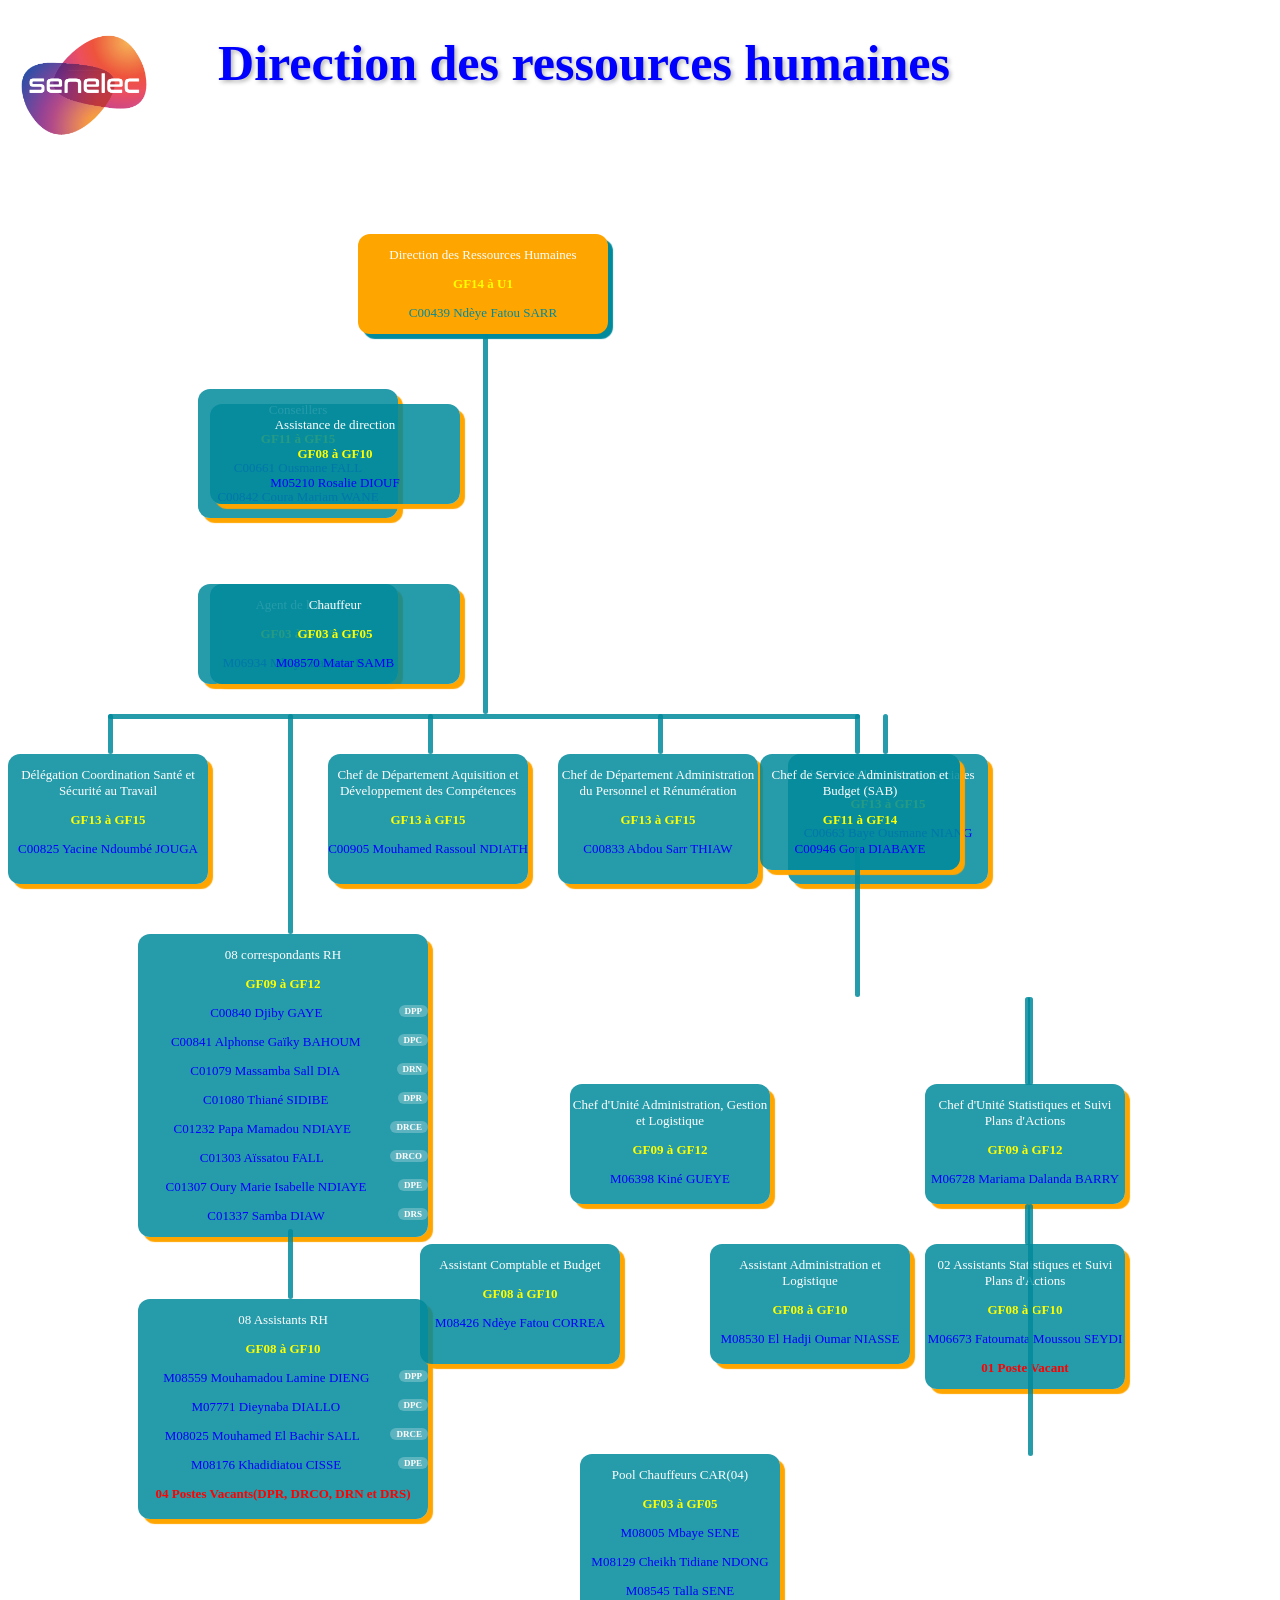
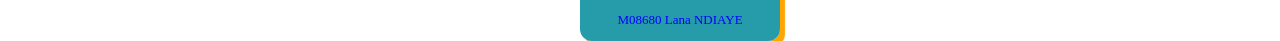
<file: index.html>
<!DOCTYPE html>
<html lang="fr-FR">
	<head>
		<meta charset="utf-8">
		<meta name="viewport" content="width=device-width, initial-scale=1.0">
		<title>Direction des ressources humaines</title>
		<link rel="stylesheet" href="Direction_Des_Ressources_Humaines.css">
	</head>
	<body>
		<h1>Direction des ressources humaines</h1>
		<div id="div1">
			<p>Direction des Ressources Humaines</p>
			<p class="p1">GF14 à U1</p>
			<p id="p1">C00439 Ndèye Fatou SARR</p>
		</div>
		<div class="div2">
			<p>Conseillers</p>
			<p class="p1">GF11 à GF15</p>
			<p class="p2">C00661 Ousmane FALL</p>
			<p class="p2">C00842 Coura Mariam WANE</p>
		</div>
		<div class="div3">
			<p>Assistance de direction</p>
			<p class="p1">GF08 à GF10</p>
			<p class="p2">M05210 Rosalie DIOUF</p>
		</div>
		<div class="div4">
			<p>Agent de liaison</p>
			<p class="p1">GF03 à GF05</p>
			<p class="p2">M06934 Mbaye Babacar BA</p>
		</div>
		<div class="div5">
			<p>Chauffeur</p>
			<p class="p1">GF03 à GF05</p>
			<p class="p2">M08570 Matar SAMB </p>
		</div>
		<a href="Délégation_Coordination_Santé_et_Sécurité_au_Travail.html">
			<div class="div6">
				<p>Délégation Coordination Santé et Sécurité au Travail</p>
				<p class="p1">GF13 à GF15</p>
				<p class="p2">C00825 Yacine Ndoumbé JOUGA</p>
			</div>
		</a>
		<a href="Departement_Aquisition_et_Developpement_des_Competences(DADC).html">
			<div class="div7">
				<p>Chef de Département Aquisition et Développement des Compétences</p>
				<p class="p1">GF13 à GF15</p>
				<p class="p2">C00905 Mouhamed Rassoul NDIATH</p>
			</div>
		</a>
		<a href="Département_Administration_du_Personnel_et_Rénumération(DAPR).html">
			<div class="div8">
				<p>Chef de Département Administration du Personnel et Rénumération</p>
				<p class="p1">GF13 à GF15</p>
				<p class="p2">C00833 Abdou Sarr THIAW</p>
			</div>
		</a>
		<a href="Departement_Affaires_Sociales(DAS).html">
			<div class="div9">
				<p>Chef de Cellule Affaires Sociales</p>
				<p class="p1">GF13 à GF15</p>
				<p class="p2">C00663 Baye Ousmane NIANG</p>
			</div>
		</a>	
		<div class="div10">
			<p>08 correspondants RH</p>
			<p class="p1">GF09 à GF12</p>
			<p class="p2">C00840 Djiby GAYE<span>DPP</span></p>
			<p class="p2">C00841 Alphonse Gaïky BAHOUM<span>DPC</span></p>
			<p class="p2">C01079 Massamba Sall DIA<span>DRN</span></p>
			<p class="p2">C01080 Thiané SIDIBE<span>DPR</span></p>
			<p class="p2">C01232 Papa Mamadou NDIAYE<span>DRCE</span></p>
			<p class="p2">C01303 Aïssatou FALL<span>DRCO</span></p>
			<p class="p2">C01307 Oury Marie Isabelle NDIAYE<span>DPE</span></p>
			<p class="p2">C01337 Samba DIAW<span>DRS</span></p>
		</div>
		<div class="div11">
			<p>Chef de Service Administration et Budget (SAB)</p>
			<p class="p1">GF11 à GF14</p>
			<p class="p2">C00946 Gora DIABAYE</p>
		</div>
		<div class="div12">
			<p>Chef d'Unité Administration, Gestion et Logistique</p>
			<p class="p1">GF09 à GF12</p>
			<p class="p2">M06398 Kiné GUEYE</p>
		</div>
		<div class="div13">
			<p>Chef d'Unité Statistiques et Suivi Plans d'Actions</p>
			<p class="p1">GF09 à GF12</p>
			<p class="p2">M06728 Mariama Dalanda BARRY</p>
		</div>
		<div class="div14">
			<p>08 Assistants RH</p>
			<p class="p1">GF08 à GF10</p>
			<p class="p2">M08559 Mouhamadou Lamine DIENG<span>DPP</span></p>
			<p class="p2">M07771 Dieynaba DIALLO<span>DPC</span></p>
			<p class="p2">M08025 Mouhamed El Bachir SALL<span>DRCE</span></p>
			<p class="p2">M08176 Khadidiatou CISSE<span>DPE</span></p>
			<p class="p3">04 Postes Vacants(DPR, DRCO, DRN et DRS)</p>
		</div>
		<div class="div15">
			<p>Assistant Comptable et Budget</p>
			<p class="p1">GF08 à GF10</p>
			<p class="p2">M08426 Ndèye Fatou CORREA</p>
		</div>		
		<div class="div16">
			<p>Assistant Administration et Logistique</p>
			<p class="p1">GF08 à GF10</p>
			<p class="p2">M08530 El Hadji Oumar NIASSE</p>
		</div>
		<div class="div17">
			<p>02 Assistants Statistiques et Suivi Plans d'Actions</p>
			<p class="p1">GF08 à GF10</p>
			<p class="p2">M06673 Fatoumata Moussou SEYDI</p>
			<p class="p3">01 Poste Vacant</p>
		</div>		
		<div class="div18">
			<p>Pool Chauffeurs CAR(04)</p>
			<p class="p1">GF03 à GF05</p>
			<p class="p2">M08005 Mbaye SENE</p>
			<p class="p2">M08129 Cheikh Tidiane NDONG</p>
			<p class="p2">M08545 Talla SENE</p>
			<p class="p2">M08680 Lana NDIAYE</p>
		</div>
		<div class="ligne-h trait-h1"></div>
		<div class="ligne-h trait-h2"></div>
		<div class="ligne-h trait-h3"></div>
		<div class="ligne-h trait-h4"></div>
		<div class="ligne-h trait-h5"></div>
		<div class="ligne-v stub1"></div>
		<div class="ligne-v stub2"></div>
		<div class="ligne-v stub3"></div>
		<div class="ligne-v stub4"></div>
		<div class="ligne-v stub5"></div>
		<div class="ligne-v stub6"></div>
		<div class="ligne-v stub7"></div>
		<div class="ligne-v stub8"></div>
		<div class="ligne-v stub9"></div>
		<div class="ligne-v stub10"></div>
		<div class="ligne-v stub11"></div>
		<div class="ligne-v stub12"></div>
		<div class="ligne-v stub13"></div>
		<img src="senelec.png">
	</body>
</html>
</file>
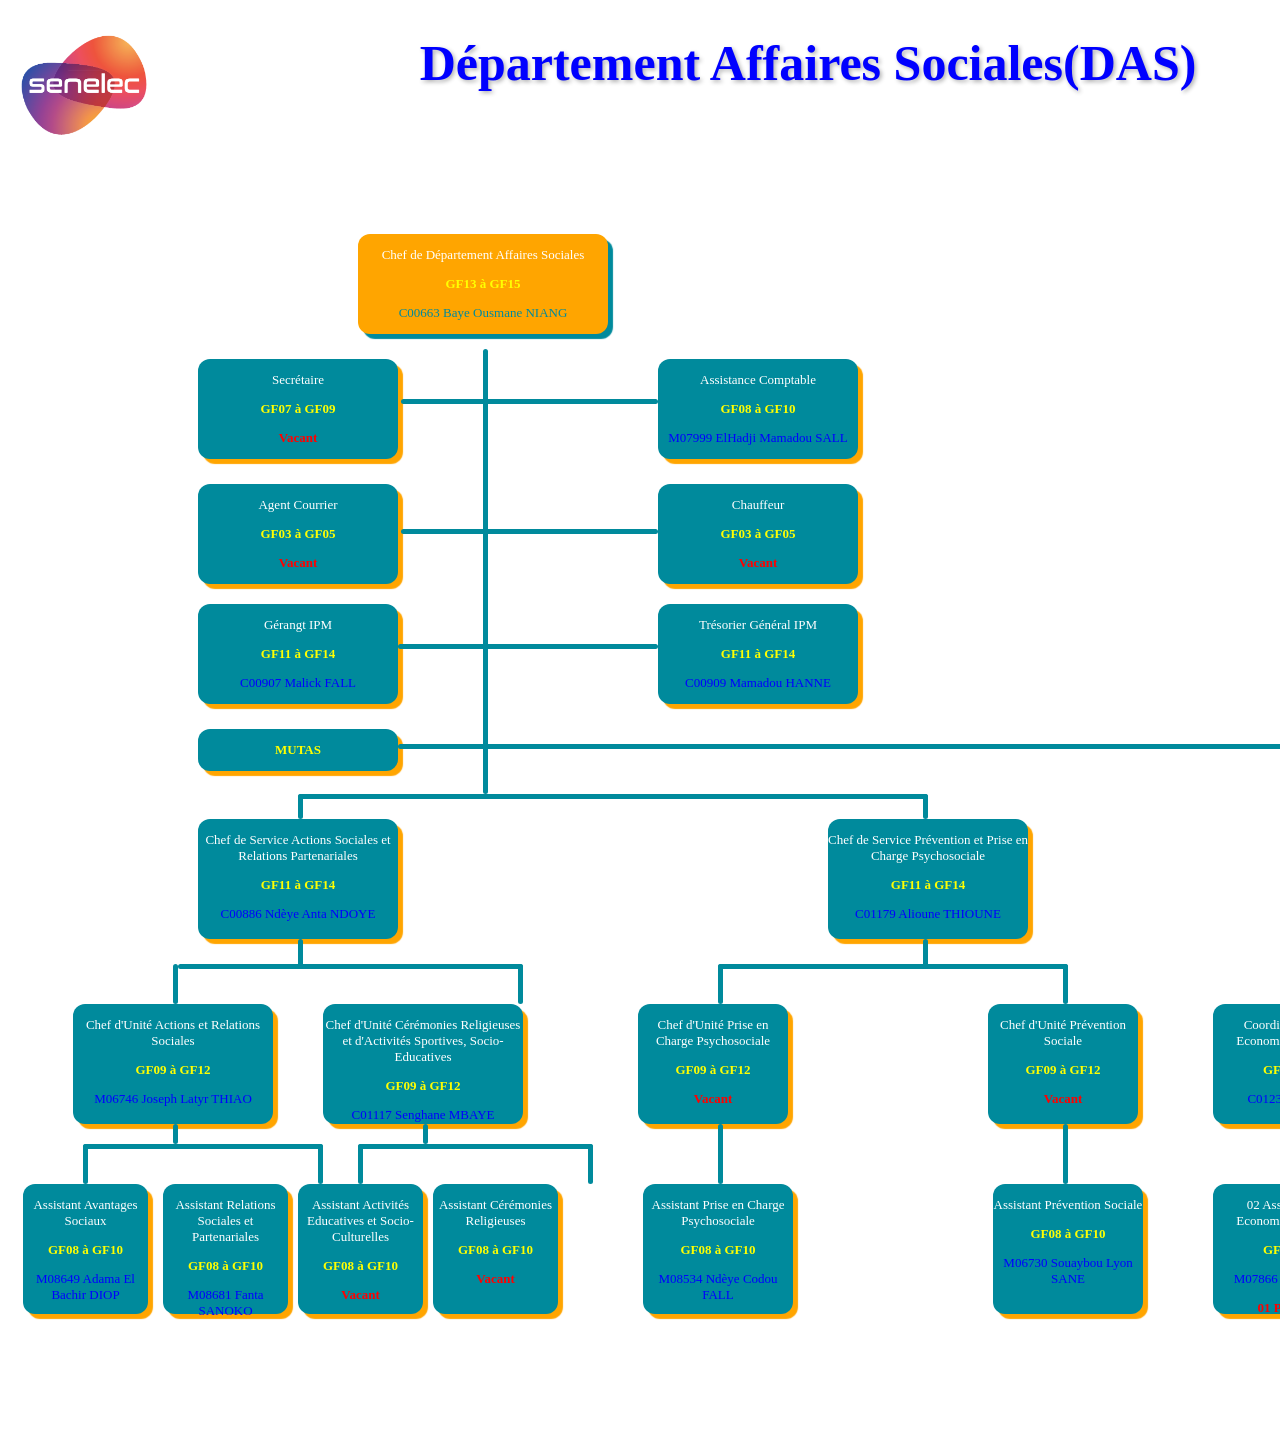
<file: Departement_Affaires_Sociales(DAS).html>
<!DOCTYPE html>
<html lang="fr-FR">
	<head>
		<meta charset="utf-8">
		<meta name="viewport" content="width=divice-width,initial-scale=1.0">
		<title>Direction des ressources humaines</title>
		<link rel="stylesheet" href="Departement_Affaires_Sociales(DAS).css">
	</head>
	<body>
		<h1>Département Affaires Sociales(DAS)</h1>
		<div id="div1">
			<p>Chef de Département Affaires Sociales</p>
			<p class="p1">GF13 à GF15</p>
			<p id="p1">C00663 Baye Ousmane NIANG</p>
		</div>
		<div class="div2">
			<p>Secrétaire</p>
			<p class="p1">GF07 à GF09</p>
			<p class="p3">Vacant</p>
		</div>
		<div class="div3">
			<p>Assistance Comptable</p>
			<p class="p1">GF08 à GF10</p>
			<p class="p2">M07999 ElHadji Mamadou SALL</p>
		</div>
		<div class="div4">
			<p>Agent Courrier</p>
			<p class="p1">GF03 à GF05</p>
			<p class="p3">Vacant</p>
		</div>
		<div class="div5">
			<p>Chauffeur</p>
			<p class="p1">GF03 à GF05</p>
			<p class="p3">Vacant</p>
		</div>
		<div class="div6">
			<p>Gérangt IPM</p>
			<p class="p1">GF11 à GF14</p>
			<p class="p2">C00907 Malick FALL</p>
		</div>
		<div class="div7">
			<p>Trésorier Général IPM</p>
			<p class="p1">GF11 à GF14</p>
			<p class="p2">C00909 Mamadou HANNE</p>
		</div>
		<div class="div8">
			<p class="p1">MUTAS</p>
		</div>
		<div class="div9">
			<p class="p1">FOPES-Président Bureau Executif</p>
			<p class="p2">C00663 Baye Ousmane NIANG</p>
		</div>
		<div class="div10">
			<p>Chef de Service Actions Sociales et Relations Partenariales</p>
			<p class="p1">GF11 à GF14</p>
			<p class="p2">C00886 Ndèye Anta NDOYE</p>
		</div>
		<div class="div11">
			<p>Chef de Service Prévention et Prise en Charge Psychosociale</p>
			<p class="p1">GF11 à GF14</p>
			<p class="p2">C01179 Alioune THIOUNE</p>
		</div>
		<div class="div12">
			<p>Chef de Service Trésorerie</p>
			<p class="p1">GF11 à GF14</p>
			<p class="p2">C01134 Kiné GUEYE</p>
		</div>
		<div class="div13">
			<p>Chef d'Unité Actions et Relations Sociales</p>
			<p class="p1">GF09 à GF12</p>
			<p class="p2">M06746 Joseph Latyr THIAO</p>
		</div>
		<div class="div14">
			<p>Chef d'Unité Cérémonies Religieuses et d'Activités Sportives, Socio-Educatives</p>
			<p class="p1">GF09 à GF12</p>
			<p class="p2">C01117 Senghane MBAYE</p>
		</div>
		<div class="div15">
			<p>Chef d'Unité  Prise en Charge Psychosociale</p>
			<p class="p1">GF09 à GF12</p>
			<p class="p3">Vacant</p>
		</div>		
		<div class="div16">
			<p>Chef d'Unité Prévention Sociale</p>
			<p class="p1">GF09 à GF12</p>
			<p class="p3">Vacant</p>
		</div>
		<div class="div17">
			<p>Coordinateur Projects Economiques et Sociaux</p>
			<p class="p1">GF09 à GF12</p>
			<p class="p2">C01230 Daouda BA</p>
		</div>		
		<div class="div18">
			<p>Chef d'Unité Comptabilité </p>
			<p class="p1">GF09 à GF12</p>
			<p class="p2">M06087 Rokhaya NIANG</p>
		</div>	
		<div class="div19">
			<p>Assistant Avantages Sociaux </p>
			<p class="p1">GF08 à GF10</p>
			<p class="p2">M08649 Adama El Bachir DIOP</p>
		</div>		
		<div class="div20">
			<p>Assistant Relations Sociales et Partenariales</p>
			<p class="p1">GF08 à GF10</p>
			<p class="p2">M08681 Fanta SANOKO</p>
		</div>		
		<div class="div21">
			<p>Assistant Activités Educatives et Socio-Culturelles</p>
			<p class="p1">GF08 à GF10</p>
			<p class="p3">Vacant</p>
		</div>		
		<div class="div22">
			<p>Assistant Cérémonies Religieuses</p>
			<p class="p1">GF08 à GF10</p>
			<p class="p3">Vacant</p>
		</div>		
		<div class="div23">
			<p>Assistant Prise en Charge Psychosociale</p>
			<p class="p1">GF08 à GF10</p>
			<p class="p2">M08534 Ndèye Codou FALL</p>
		</div>		
		<div class="div24">
			<p>Assistant Prévention Sociale</p>
			<p class="p1">GF08 à GF10</p>
			<p class="p2">M06730 Souaybou Lyon SANE</p>
		</div>		
		<div class="div25">
			<p>02 Assistants Projets Economiques et Sociaux</p>
			<p class="p1">GF08 à GF10</p>
			<p class="p2">M07866 Mamadou DIOP</p>
			<p class="p3">01 Poste vacant</p>
		</div>		
		<div class="div26">
			<p>02 Assistants Comptables</p>
			<p class="p1">GF08 à GF10</p>
			<p class="p2">M07865 Adama NDIAYE</p>
			<p class="p3">01 Poste vacant</p>
		</div>
		<div class="ligne-h trait-h1"></div>
		<div class="ligne-h trait-h2"></div>
		<div class="ligne-h trait-h3"></div>
		<div class="ligne-h trait-h4"></div>
		<div class="ligne-h trait-h5"></div>
		<div class="ligne-h trait-h6"></div>
		<div class="ligne-h trait-h7"></div>
		<div class="ligne-h trait-h8"></div>
		<div class="ligne-h trait-h9"></div>
		<div class="ligne-h trait-h10"></div>
		<div class="ligne-v stub1"></div>
		<div class="ligne-v stub2"></div>
		<div class="ligne-v stub3"></div>
		<div class="ligne-v stub4"></div>
		<div class="ligne-v stub5"></div>
		<div class="ligne-v stub6"></div>
		<div class="ligne-v stub7"></div>
		<div class="ligne-v stub8"></div>
		<div class="ligne-v stub9"></div>
		<div class="ligne-v stub10"></div>
		<div class="ligne-v stub11"></div>
		<div class="ligne-v stub12"></div>
		<div class="ligne-v stub13"></div>
		<div class="ligne-v stub14"></div>
		<div class="ligne-v stub15"></div>
		<div class="ligne-v stub16"></div>
		<div class="ligne-v stub17"></div>
		<div class="ligne-v stub18"></div>
		<div class="ligne-v stub19"></div>
		<div class="ligne-v stub20"></div>
		<div class="ligne-v stub21"></div>
		<div class="ligne-v stub22"></div>
		<div class="ligne-v stub23"></div>
		<img src="senelec.png">
	</body>
</html>
</file>
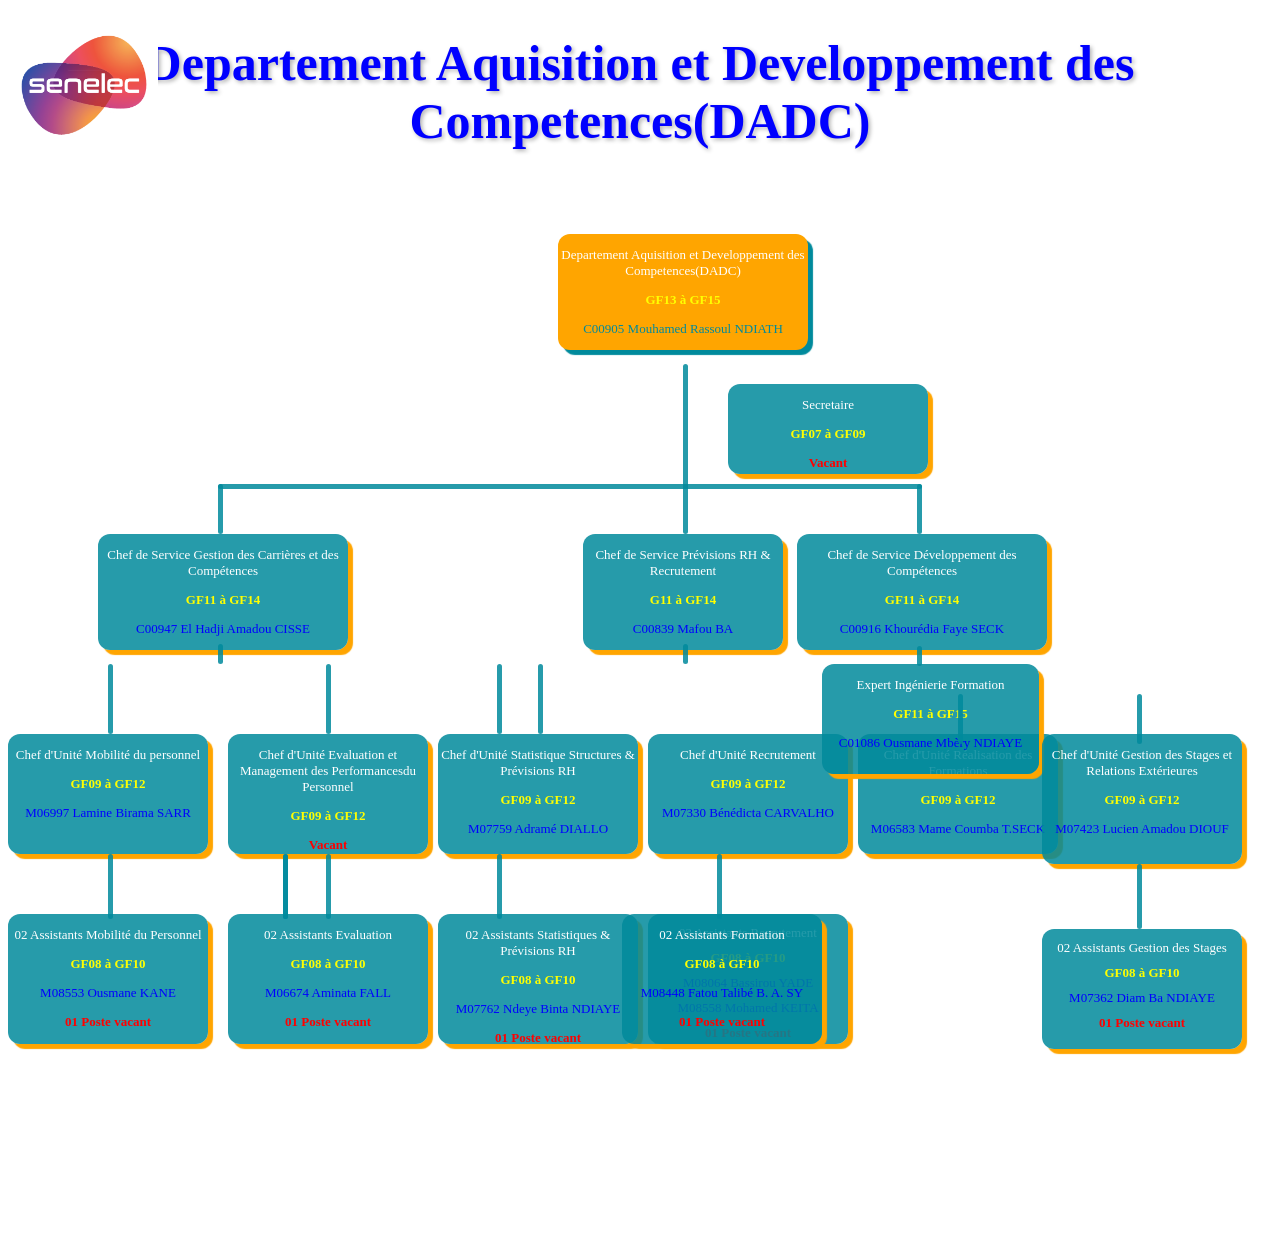
<file: Departement_Aquisition_et_Developpement_des_Competences(DADC).html>
<!DOCTYPE html>
<html>
	<head>
		<meta charset="utf-8">
		<meta name="viewport" content="width=device-width, initial-scale=1">
		<link rel="stylesheet" type="text/css" href="Departement_Aquisition_et_Developpement_des_Competences(DADC).css">
		<title>Departement_Aquisition_et_Developpement_des_Competences(DADC)</title>
	</head>
	<body>
		<h1>Departement Aquisition et Developpement des Competences(DADC)</h1>
		<div id="div1">
			<p>Departement Aquisition et Developpement des Competences(DADC)</p>
			<p class="p1">GF13 à GF15</p>
			<p id="p1">C00905 Mouhamed Rassoul NDIATH</p>
		</div>
		<div class="div2">
			<p>Secretaire</p>
			<p class="p1">GF07 à GF09</p>
			<p class="p3">Vacant</p>
		</div>
		<div class="div3">
			<p>Chef de Service Gestion des Carrières et des Compétences</p>
			<p class="p1">GF11 à GF14</p>
			<p class="p2">C00947 El Hadji Amadou CISSE</p>
		</div>
		<div class="div4">
			<p>Chef de Service Prévisions RH & Recrutement</p>
			<p class="p1">G11 à GF14</p>
			<p class="p2">C00839 Mafou BA</p>
		</div>
		<div class="div5">
			<p>Chef de Service Développement des Compétences</p>
			<p class="p1">GF11 à GF14</p>
			<p class="p2">C00916 Khourédia Faye SECK</p>
		</div>
		<div class="div6">
			<p>Chef d'Unité Mobilité du personnel</p>
			<p class="p1">GF09 à GF12</p>
			<p class="p2">M06997 Lamine Birama SARR</p>
		</div>
		<div class="div7">
			<p>Chef d'Unité Evaluation et Management des Performancesdu Personnel</p>
			<p class="p1">GF09 à GF12</p>
			<p class="p3">Vacant</p>
		</div>
		<div class="div8">
			<p>Chef d'Unité Statistique Structures & Prévisions RH</p>
			<p class="p1">GF09 à GF12</p>
			<p class="p2">M07759 Adramé DIALLO</p>
		</div>
		<div class="div9">
			<p>Chef d'Unité Recrutement</p>
			<p class="p1">GF09 à GF12</p>
			<p class="p2">M07330 Bénédicta CARVALHO</p>
		</div>
		<div class="div10">
			<p>Chef d'Unité Réalisation des Formations</p>
			<p class="p1">GF09 à GF12</p>
			<p class="p2">M06583 Mame Coumba T.SECK</p>
		</div>
		<div class="div11">
			<p>Expert Ingénierie Formation </p>
			<p class="p1">GF11 à GF15</p>
			<p class="p2">C01086 Ousmane Mbèry NDIAYE</p>
		</div>
		<div class="div12">
			<p>02 Assistants Mobilité du Personnel</p>
			<p class="p1">GF08 à GF10</p>
			<p class="p2">M08553 Ousmane KANE</p>
			<p class="p3">01 Poste vacant</p>
		</div>
		<div class="div13">
			<p>02 Assistants Evaluation</p>
			<p class="p1">GF08 à GF10</p>
			<p class="p2">M06674 Aminata FALL</p>
			<p class="p3">01 Poste vacant</p>
		</div>
		<div class="div14">
			<p>02 Assistants Statistiques & Prévisions RH</p>
			<p class="p1">GF08 à GF10</p>
			<p class="p2">M07762 Ndeye Binta NDIAYE</p>
			<p class="p3">01 Poste vacant</p>
		</div>	
		<div class="div15">
			<p>03 Assistants Recrutement</p>
			<p class="p1">GF08 à GF10</p>
			<p class="p2">M08064 Bassirou YADE</p>
			<p class="p2">M08558 Mohamed KEITA</p>
			<p class="p3">01 Poste vacant</p>
		</div>
		
		<div class="div16">
			<p>02 Assistants Formation</p>
			<p class="p1">GF08 à GF10</p>
			<p class="p2">M08448 Fatou Talibé B. A. SY </p>
			<p class="p3">01 Poste vacant</p>
		</div>
		<div class="div17">
			<p>02 Assistants Gestion des Stages</p>
			<p class="p1">GF08 à GF10</p>
			<p class="p2">M07362 Diam Ba NDIAYE</p>
			<p class="p3">01 Poste vacant</p>
		</div>		
		<div class="div18">
			<p>Chef d'Unité Gestion des Stages et Relations Extérieures</p>
			<p class="p1">GF09 à GF12</p>
			<p class="p2">M07423 Lucien Amadou DIOUF</p>
		</div>
		<div class="ligne-h trait-h1"></div>
		<div class="ligne-h trait-h2"></div>
		<div class="ligne-h trait-h3"></div>
		<div class="ligne-h trait-h4"></div>
		<div class="ligne-h trait-h5"></div>
		<div class="ligne-h trait-h6"></div>
		<div class="ligne-v stub1"></div>
		<div class="ligne-v stub2"></div>
		<div class="ligne-v stub3"></div>
		<div class="ligne-v stub4"></div>
		<div class="ligne-v stub5"></div>
		<div class="ligne-v stub6"></div>
		<div class="ligne-v stub7"></div>
		<div class="ligne-v stub8"></div>
		<div class="ligne-v stub9"></div>
		<div class="ligne-v stub10"></div>
		<div class="ligne-v stub11"></div>
		<div class="ligne-v stub12"></div>
		<div class="ligne-v stub13"></div>
		<div class="ligne-v stub14"></div>
		<div class="ligne-v stub15"></div>
		<div class="ligne-v stub16"></div>
		<div class="ligne-v stub17"></div>
		<div class="ligne-v stub18"></div>
		<div class="ligne-v stub19"></div>
		<img src="senelec.png">
	</body>
</html>
</file>
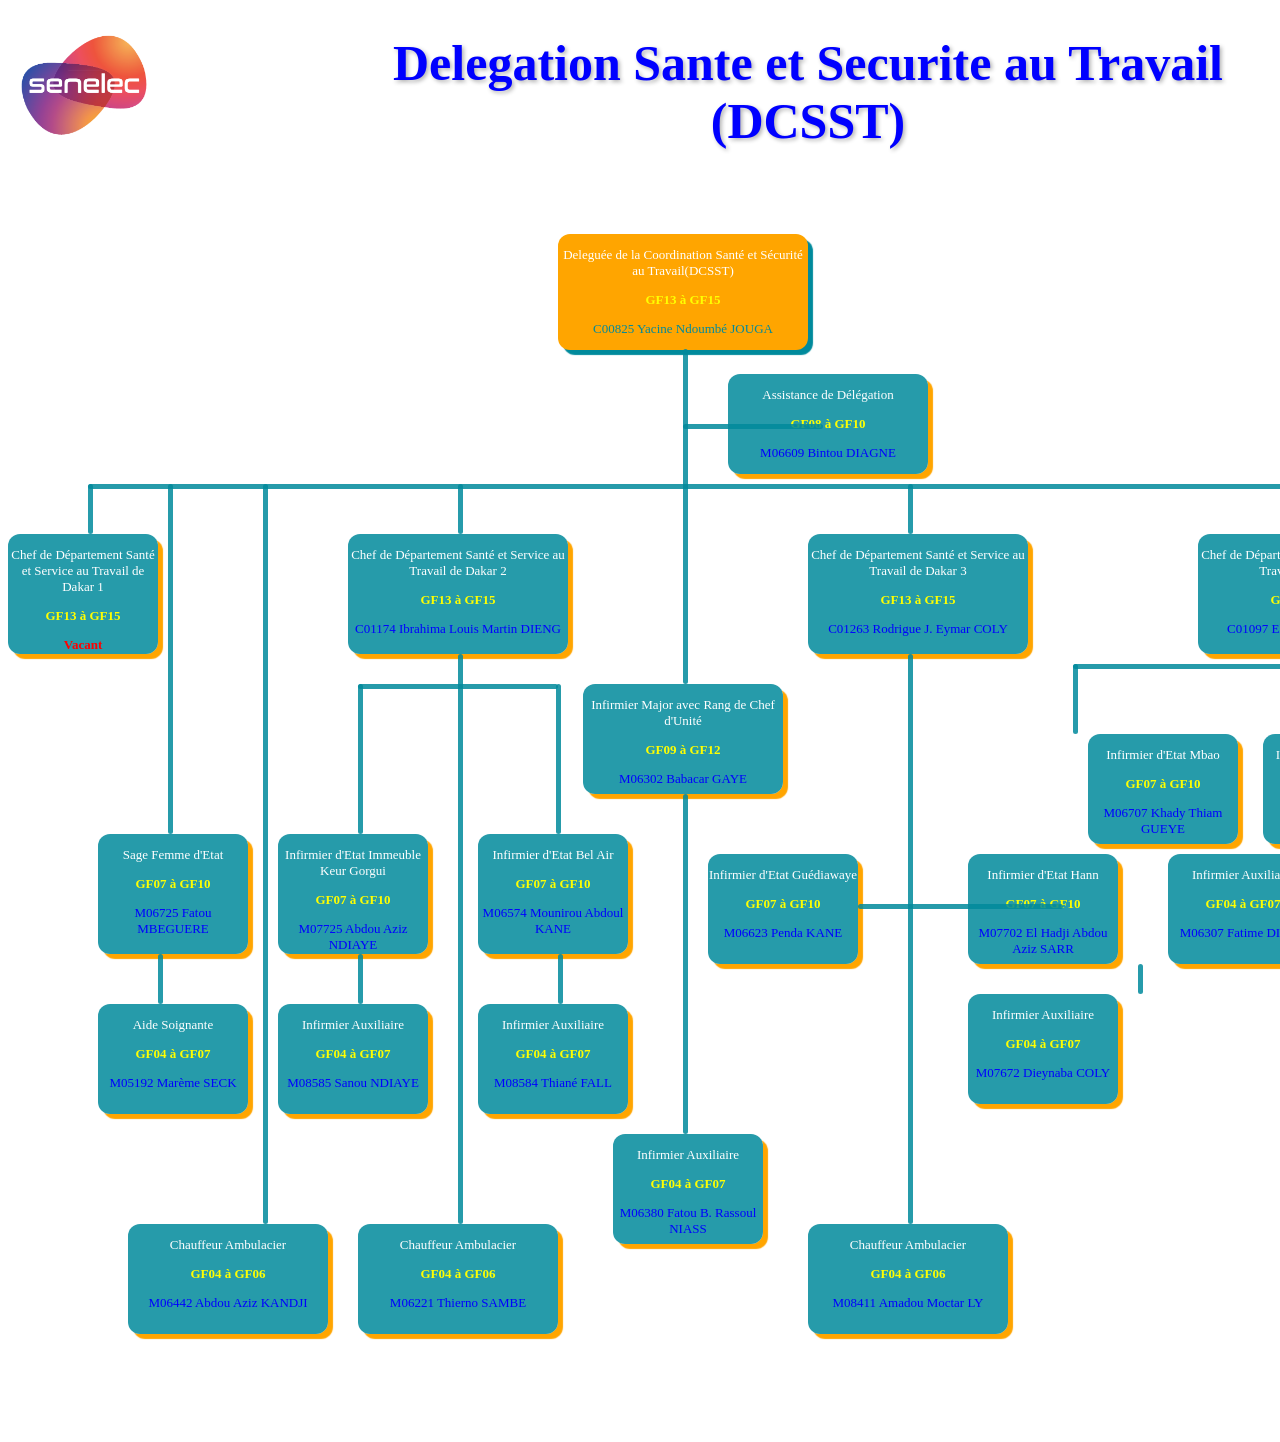
<file: Délégation_Coordination_Santé_et_Sécurité_au_Travail.html>
<!DOCTYPE html>
<html>
	<head>
		<meta charset="utf-8">
		<meta name="viewport" content="width=device-width, initial-scale=1">
		<link rel="stylesheet" type="text/css" href="Délégation_Coordination_Santé_et_Sécurité_au_Travail.css">
		<title>Departement_Aquisition_et_Developpement_des_Competences(DADC)</title>
	</head>
	<body>
		<h1>Delegation Sante et Securite au Travail<br>(DCSST)</h1>
		<div id="div1">
			<p>Deleguée de la Coordination Santé et Sécurité au Travail(DCSST)</p>
			<p class="p1">GF13 à GF15</p>
			<p id="p1">C00825 Yacine Ndoumbé JOUGA</p>
		</div>
		<div class="div2">
			<p>Assistance de Délégation</p>
			<p class="p1">GF08 à GF10</p>
			<p class="p2">M06609 Bintou DIAGNE</p>
		</div>
		<div class="div3">
			<p>Chef de Département Santé et Service au Travail de Dakar 1</p>
			<p class="p1">GF13 à GF15</p>
			<p class="p3">Vacant</p>
		</div>
		<div class="div5">
			<p>Chef de Département Santé et Service au Travail de Dakar 2</p>
			<p class="p1">GF13 à GF15</p>
			<p class="p2">C01174 Ibrahima Louis Martin DIENG</p>
		</div>
		<div class="div6">
			<p>Chef de Département Santé et Service au Travail de Dakar 3</p>
			<p class="p1">GF13 à GF15</p>
			<p class="p2">C01263 Rodrigue J. Eymar COLY</p>
		</div>
		<div class="div7">
			<p>Chef de Département Santé et Service au Travail de Dakar 4</p>
			<p class="p1">GF13 à GF15</p>
			<p class="p2">C01097 El Hadji Malick DIOP</p>
		</div>
		<div class="div8">
			<p>Infirmier Major avec Rang de Chef d'Unité</p>
			<p class="p1">GF09 à GF12</p>
			<p class="p2">M06302 Babacar GAYE</p>
		</div>
		<div class="div9">
			<p>Sage Femme d'Etat</p>
			<p class="p1">GF07 à GF10</p>
			<p class="p2">M06725 Fatou MBEGUERE</p>
		</div>
		<div class="div10">
			<p>Infirmier d'Etat Immeuble Keur Gorgui</p>
			<p class="p1">GF07 à GF10</p>
			<p class="p2">M07725 Abdou Aziz NDIAYE</p>
		</div>
		<div class="div11">
			<p>Infirmier d'Etat Bel Air</p>
			<p class="p1">GF07 à GF10</p>
			<p class="p2">M06574 Mounirou Abdoul KANE</p>
		</div>
		<div class="div12">
			<p>Infirmier d'Etat Guédiawaye</p>
			<p class="p1">GF07 à GF10</p>
			<p class="p2">M06623 Penda KANE</p>
		</div>
		<div class="div13">
			<p>Infirmier d'Etat Hann</p>
			<p class="p1">GF07 à GF10</p>
			<p class="p2">M07702 El Hadji Abdou Aziz SARR</p>
		</div>
		<div class="div14">
			<p>Infirmier d'Etat Cap des Bîches</p>
			<p class="p1">GF07 à GF10</p>
			<p class="p2">M05449 Moctar LY</p>
		</div>	
		<div class="div15">
			<p>Infirmier d'Etat Mbao</p>
			<p class="p1">GF07 à GF10</p>
			<p class="p2">M06707 Khady Thiam GUEYE</p>
		</div>
		<div class="div16">
			<p>Infirmier d'Etat Rufisque</p>
			<p class="p1">GF07 à GF10</p>
			<p class="p2">M08656 Papa Edou. Abdoulaye FALL</p>
		</div>
		<div class="div17">
			<p>Aide Soignante</p>
			<p class="p1">GF04 à GF07</p>
			<p class="p2">M05192 Marème SECK</p>
		</div>		
		<div class="div18">
			<p>Infirmier Auxiliaire</p>
			<p class="p1">GF04 à GF07</p>
			<p class="p2">M08585 Sanou NDIAYE</p>
		</div>	
		<div class="div19">
			<p>Infirmier Auxiliaire</p>
			<p class="p1">GF04 à GF07</p>
			<p class="p2">M08584 Thiané FALL</p>
		</div>		
		<div class="div20">
			<p>Infirmier Auxiliaire</p>
			<p class="p1">GF04 à GF07</p>
			<p class="p2">M06380 Fatou B. Rassoul NIASS</p>
		</div>		
		<div class="div21">
			<p>Infirmier Auxiliaire</p>
			<p class="p1">GF04 à GF07</p>
			<p class="p2">M07672 Dieynaba COLY</p>
		</div>		
		<div class="div22">
			<p>Infirmier Auxiliaire</p>
			<p class="p1">GF04 à GF07</p>
			<p class="p2">M06307 Fatime DIOUF</p>
		</div>		
		<div class="div23">
			<p>Chauffeur Ambulacier</p>
			<p class="p1">GF04 à GF06</p>
			<p class="p2">M06221 Thierno SAMBE</p>
		</div>		
		<div class="div24">
			<p>Chauffeur Ambulacier</p>
			<p class="p1">GF04 à GF06</p>
			<p class="p2">M08411 Amadou Moctar LY</p>
		</div>		
		<div class="div25">
			<p>Chauffeur Ambulacier</p>
			<p class="p1">GF04 à GF06</p>
			<p class="p2">M06442 Abdou Aziz KANDJI</p>
		</div>		
		<div class="div26">
			<p>Chauffeur Ambulacier</p>
			<p class="p1">GF04 à GF06</p>
			<p class="p2">M06436 Serigne Abdou Lahat DIAW</p>
		</div>
		<div class="ligne-h trait-h1"></div>
		<div class="ligne-h trait-h2"></div>
		<div class="ligne-h trait-h3"></div>
		<div class="ligne-h trait-h4"></div>
		<div class="ligne-h trait-h5"></div>
		<div class="ligne-h trait-h6"></div>
		<div class="ligne-v stub1"></div>
		<div class="ligne-v stub2"></div>
		<div class="ligne-v stub3"></div>
		<div class="ligne-v stub4"></div>
		<div class="ligne-v stub5"></div>
		<div class="ligne-v stub6"></div>
		<div class="ligne-v stub7"></div>
		<div class="ligne-v stub8"></div>
		<div class="ligne-v stub9"></div>
		<div class="ligne-v stub10"></div>
		<div class="ligne-v stub11"></div>
		<div class="ligne-v stub12"></div>
		<div class="ligne-v stub13"></div>
		<div class="ligne-v stub14"></div>
		<div class="ligne-v stub15"></div>
		<div class="ligne-v stub16"></div>
		<div class="ligne-v stub17"></div>
		<div class="ligne-v stub18"></div>
		<div class="ligne-v stub19"></div>
		<div class="ligne-v stub20"></div>
		<div class="ligne-v stub21"></div>
		<img src="senelec.png">
	</body>
</html>
</file>
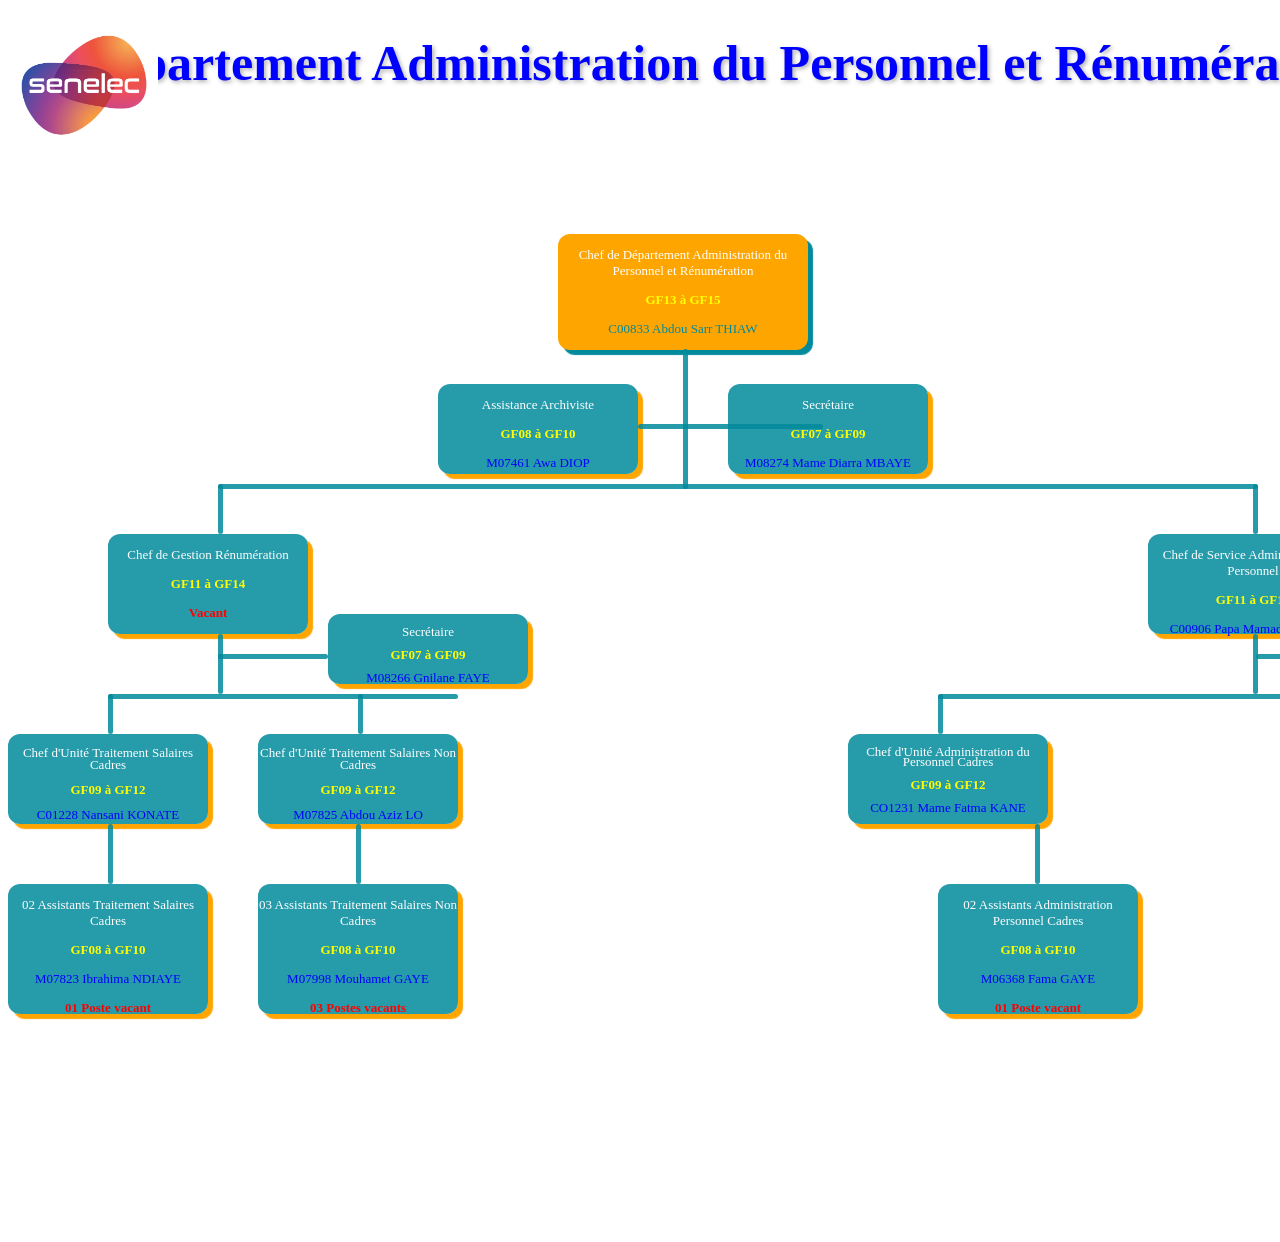
<file: Département_Administration_du_Personnel_et_Rénumération(DAPR).html>
<!DOCTYPE html>
<html>
	<head>
		<meta charset="utf-8">
		<meta name="viewport" content="width=device-width, initial-scale=1">
		<link rel="stylesheet" type="text/css" href="Chef_de_Département_Administration_du_Personnel_et_Rénumération.css">
		<title>Chef de Département Administration du Personnel et Rénumération</title>
	</head>
	<body>
		<h1>Département Administration du Personnel et Rénumération(DAPR)</h1>
		<div id="div1">
			<p>Chef de Département Administration du Personnel et Rénumération</p>
			<p class="p1">GF13 à GF15</p>
			<p id="p1">C00833 Abdou Sarr THIAW</p>
		</div>
		<div class="div2">
			<p>Assistance Archiviste</p>
			<p class="p1">GF08 à GF10</p>
			<p class="p2">M07461 Awa DIOP</p>
		</div>
		<div class="div3">
			<p>Secrétaire</p>
			<p class="p1">GF07 à GF09</p>
			<p class="p2">M08274 Mame Diarra MBAYE</p>
		</div>
		<div class="div4">
			<p>Chef de Gestion Rénumération</p>
			<p class="p1">GF11 à GF14</p>
			<p class="p3">Vacant</p>
		</div>
		<div class="div5">
			<p>Chef de Service Administration du Personnel</p>
			<p class="p1">GF11 à GF14</p>
			<p class="p2">C00906 Papa Mamadou NDAO</p>
		</div>
		<div class="div6">
			<p>Secrétaire</p>
			<p class="p1">GF07 à GF09</p>
			<p class="p2">M08266 Gnilane FAYE</p>
		</div>
		<div class="div7">
			<p>Secrétaire</p>
			<p class="p1">GF07 à GF09</p>
			<p class="p3">Vacant</p>
		</div>
		<div class="div8">
			<p>Chef d'Unité Traitement Salaires Cadres</p>
			<p class="p1">GF09 à GF12</p>
			<p class="p2">C01228 Nansani KONATE</p>
		</div>
		<div class="div9">
			<p>Chef d'Unité Traitement Salaires Non Cadres</p>
			<p class="p1">GF09 à GF12</p>
			<p class="p2">M07825 Abdou Aziz LO</p>
		</div>
		<div class="div10">
			<p>Chef d'Unité Administration du Personnel Cadres</p>
			<p class="p1">GF09 à GF12</p>
			<p class="p2">CO1231 Mame Fatma KANE</p>
		</div>
		<div class="div11">
			<p>Chef d'Unité Administration Personnel Non Cadres</p>
			<p class="p1">GF09 à GF12</p>
			<p class="p2">M06620 Alassane Laurent DABO</p>
		</div>
		<div class="div12">
			<p>02 Assistants Traitement Salaires Cadres</p>
			<p class="p1">GF08 à GF10</p>
			<p class="p2">M07823 Ibrahima NDIAYE</p>
			<p class="p3">01 Poste vacant</p>
		</div>
		<div class="div13">
			<p>03 Assistants Traitement Salaires Non Cadres</p>
			<p class="p1">GF08 à GF10</p>
			<p class="p2">M07998 Mouhamet GAYE</p>
			<p class="p3">03 Postes vacants</p>
		</div>	
		<div class="div14">
			<p>02 Assistants Administration Personnel Cadres</p>
			<p class="p1">GF08 à GF10</p>
			<p class="p2">M06368 Fama GAYE</p>
			<p class="p3">01 Poste vacant</p>
		</div>
		<div class="div15">
			<p>02 Assistants Administration Personnel Non Cadres</p>
			<p class="p1">GF08 à GF10</p>
			<p class="p2">M07758 El Hadji Oumar SALL</p>
			<p class="p2">M07826 Aminata NDIAYE</p>
		</div>
		<div class="ligne-h trait-h1"></div>
		<div class="ligne-h trait-h2"></div>
		<div class="ligne-h trait-h3"></div>
		<div class="ligne-h trait-h4"></div>
		<div class="ligne-h trait-h5"></div>
		<div class="ligne-h trait-h6"></div>
		<div class="ligne-v stub1"></div>
		<div class="ligne-v stub2"></div>
		<div class="ligne-v stub3"></div>
		<div class="ligne-v stub4"></div>
		<div class="ligne-v stub5"></div>
		<div class="ligne-v stub6"></div>
		<div class="ligne-v stub7"></div>
		<div class="ligne-v stub8"></div>
		<div class="ligne-v stub9"></div>
		<div class="ligne-v stub10"></div>
		<div class="ligne-v stub11"></div>
		<div class="ligne-v stub12"></div>
		<div class="ligne-v stub13"></div>
		<img src="senelec.png">
	</body>
</html>
</file>
<file: Direction_Des_Ressources_Humaines.css>
body{
	font-family: Verdana;
	color: white;
	background-color: #FFF;
    font-size: 13px;
    position: relative;
	width: 1200px;
	overflow-x: auto;
}
h1{
	color: blue;
	text-align: center;
	font-family: Algerian;
	font-size: 50px;
	text-shadow: 2px 2px 4px rgba(0, 0, 0, 0.3);
}
div[class]{
	background-color: rgb(000, 138, 156, 0.85);
	border-radius: 12px;
	box-shadow:5px 5px 1px rgb(255, 165, 000 );
}
div[class='ligne-h trait-h1']{
	box-shadow: none;
}
div[class='ligne-h trait-h2']{
	box-shadow: none;
}
div[class='ligne-h trait-h3']{
	box-shadow: none;
}
div[class='ligne-h trait-h4']{
	box-shadow: none;
}
div[class='ligne-h trait-h5']{
	box-shadow: none;
}
div[class='ligne-v stub1']{
	box-shadow: none;
}
div[class='ligne-v stub2']{
	box-shadow: none;
}
div[class='ligne-v stub3']{
	box-shadow: none;
}
div[class='ligne-v stub4']{
	box-shadow: none;
}
div[class='ligne-v stub5']{
	box-shadow: none;
}
div[class='ligne-v stub6']{
	box-shadow: none;
}
div[class='ligne-v stub7']{
	box-shadow: none;
}
div[class='ligne-v stub8']{
	box-shadow: none;
}
div[class='ligne-v stub9']{
	box-shadow: none;
}
div[class='ligne-v stub10']{
	box-shadow: none;
}
div[class='ligne-v stub11']{
	box-shadow: none;
}
div[class='ligne-v stub12']{
	box-shadow: none;
}
div[class='ligne-v stub13']{
	box-shadow: none;
}
div[class='ligne-v stub14']{
	box-shadow: none;
}
#div1{
	text-align: center;
	border: 2px none ;
	width: 250px;
	position: absolute;
	left: 350px;
	top: 200px;
	background-color: rgb(255, 165, 000 );
	box-shadow: 5px 5px 1px rgb(000, 138, 156);
	border-radius: 12px;
}
#p1{
	color: rgb(000, 138, 156);
}
.p1{
	font-weight: bold;
	color: yellow;
}
.p2{
	color: blue;
}
.p3{
	color: red;
	font-weight: 800;
}
.div2{
	text-align: center;
	border: 2px none black;
	width: 200px;
	position: absolute;
	top:355px;
	left: 190px;
}
.div3{
	text-align: center;
	border: 2px none black;
	width: 250px;
	position: absolute;
	right:700px;
	top: 370px;
}
.div4{
	text-align: center;
	border: 2px none black;
	width: 200px;
	position: absolute;
	left: 190px;
	top: 550px;
}
.div5{
	text-align: center;
	border: 2px none black;
	width: 250px;
	position: absolute;
	right: 700px;
	top: 550px;
}
.div6{
	text-align: center;
	border: 2px none black;
	width: 200px;
	position: absolute;
	top: 720px;
	height: 130px;
	transition:width 2s, background-color 0.5s;
}
.div6:hover{
	top: 720px;
	width: 200px;
	background-color: red;
	color: white;
	transform: scale(1.1);
    box-shadow: 8px 8px 4px rgba(0,0,0,0.4);
    z-index: 10;
}
.div7{
	text-align: center;
	border: 2px none black;
	width: 200px;
	position: absolute;
	top: 720px;
	left: 320px;
	transition:width 2s, background-color 0.5s;
	height: 130px;
}
.div7:hover{
	top: 720px;
	background-color: rgb(199, 21, 133);
	color: white;transform: scale(1.1);
    box-shadow: 8px 8px 4px rgba(0,0,0,0.4);
    z-index: 10;
}
.div8{
	text-align: center;
	border: 2px none black;
	width: 200px;
	position: absolute;
	top: 720px;
	height: 130px;
	left: 550px;
	transition:width 2s, background-color 0.5s;
}
.div8:hover{
	top: 720px;
	background-color: green;
	color: white;
	transform: scale(1.1);
    box-shadow: 8px 8px 4px rgba(0,0,0,0.4);
    z-index: 10;
}
.div9{
	text-align: center;
	border: 2px none black;
	width: 200px;
	position: absolute;
	top: 720px;
	left: 780px;
	height: 130px;
	transition:width 2s, background-color 0.5s;
}
.div9:hover{
	top: 720px;
	background-color: rgb(240, 125, 70);
	color: white;
	transform: scale(1.1);
    box-shadow: 8px 8px 4px rgba(0,0,0,0.4);
    z-index: 10;
}
.div10{
	text-align: center;
	border: 2px none black;
	width: 290px;
	position: absolute;
	top: 900px;
	left: 130px;
}
.div11{
	text-align: center;
	border: 2px none black;
	width: 200px;
	position: absolute;
	top: 720px;
	right: 200px;
}
.div12{
	text-align: center;
	border: 2px none black;
	width: 200px;
	position: absolute;
	right: 500px;
	top: 1050px;
	right: 390px;
	height: 120px;	
}
.div13{
	text-align: center;
	border: 2px none black;
	width: 200px;
	position: absolute;
	top: 1050px;
	right: 35px;
	height: 120px;
}
.div14{
	text-align: center;
	border: 2px none black;
	width: 290px;
	position: absolute;
	top: 1265px;
	left: 130px;
	height: 220px;
}
.div15{
	text-align: center;
	border: 2px none black;
	width: 200px;
	position: absolute;
	top: 1210px;
	right: 540px;
	height: 120px;
}
.div16{
	text-align: center;
	border: 2px none black;
	width: 200px;
	position: absolute;
	top: 1210px;
	right: 250px;
	height: 120px;
}
.div17{
	text-align: center;
	border: 2px none black;
	width: 200px;
	position: absolute;
	top: 1210px;
	right: 35px;
}
.div18{
	text-align: center;
	border: 2px none black;
	width: 200px;
	position: absolute;
	right: 380px;
	top: 1420px;
}
.ligne-v{/*Lignes verticaux*/
    position: absolute;
    width: 5px;
    background-color: rgb(000, 138, 156);
}
.ligne-h{/*Lignes horizontales*/
    position: absolute;
    height: 5px;
    background-color: rgb(000, 138, 156);
}
.trait-h1{ 
	top: 420px; left: 390px; right: 950px;/*ligne reliant div2 et div3*/
}
.trait-h2{ 
	top: 600px; left: 390px; right: 950px;/*ligne reliant div4 et div5*/
}
.trait-h3{ 
	top: 680px; left: 100px; right: 300px;/*ligne qui relient les 5 autres et la plus longue*/
}
.trait-h4{ 
	top: 963px; left: 1020px; right: 130px;/*ligne reliant Chef de Service Administration et Budget(SAB) et arrivant aux deux autres*/
}
.trait-h5{ 
	top: 1270px; left: 965px; right: 448px;/*ligne reliant Assistant Comptable et Budget et Assistant Administration et Logistique*/
}
.stub1{
	 top: 300px; left: 475px; height: 380px; /*trait verticale quittant Directrice des Ressources Humaines*/
}
.stub2{ 
	top: 680px; left: 100px; height: 40px;/*ligne vertical reliant direction des ressources et arrivant au Délégation Coordination Santé et Sécurité au Travail*/
}
.stub3{
 	top: 680px; left: 420px; height: 40px;/*ligne vertical reliant direction des ressources et arrivant au Chef de Département Aquisition et Développement des Compétences*/
}
.stub4{ 
	top: 680px; left: 650px; height: 40px;/*ligne vertical reliant direction des ressources et arrivant au Chef de Département Administration du Personnel et Rénumération*/
}
.stub5{
	top: 680px; left: 875px; height: 40px;/*ligne vertical reliant direction des ressources et arrivant au Chef de Cellule Affaires Sociales*/
}
.stub6{
	top: 680px; right: 300px; height: 40px;/*ligne vertical reliant direction des ressources et arrivant au Chef de Service Administration et Budget(SAB)*/
}
.stub7{
	top: 680px; left: 280px; height: 220px;/*ligne vertical reliant direction des ressources et arrivant au 08 Correspondants RH*/
}
.stub8{
	top: 1195px; left: 280px; height: 70px;/*ligne vertical reliant 08 Correspondants RH et arrivant au 08 Assistants RH*/
}
.stub9{
	top: 813px; right: 300px; height: 150px;/*ligne vertical reliant Chef de Service Administration et Budget(SAB) et arrivant aux 3 autres*/
}
.stub10{
	top: 963px; left: 1020px; height: 88px;/*ligne vertical reliant Chef de Service Administration et Budget (SAB) et arrivant Chef d'Unité Administration*/
}
.stub11{
	top: 1170px; right: 130px; height: 41px;/*ligne vertical Chef d'Unité Statistique RH et arrivant au 02 Assistants Statistiques*/
}
.stub12{
	top: 1170px; left: 1020px; height: 252px;/*ligne vertical reliant Chef d'Unité Administration, Gestion et Logistique et arrivant au Pool Chauffeurs*/
}
.stub13{
	top: 963px; right:130px; height: 88px;/*ligne vertical reliant Chef de Service Administration et Budget (SAB) et Chef d'Unité Statistiques et Suivi Plans d'Actions*/
}
img{
	width: 150px;
	position: absolute;
	top:-15px;
}
span{
	font-weight: bold;
	color: white;
	float: right;
	background-color: rgba(255, 255, 255, 0.25);
    padding: 1px 6px;
    border-radius: 6px;
    font-size: 9px;
    margin-left: 4px;
}
#div1, .div2, .div3, .div4, .div5, .div10, .div11, .div12,
.div13, .div14, .div15, .div16, .div17, .div18 {
    transition: transform 0.2s ease, box-shadow 0.2s ease;
}

#div1:hover, .div2:hover, .div3:hover, .div4:hover, .div5:hover,
.div10:hover, .div11:hover, .div12:hover, .div13:hover, .div14:hover,
.div15:hover, .div16:hover, .div17:hover, .div18:hover {
    transform: scale(1.05);
    box-shadow: 8px 8px 4px rgba(0,0,0,0.4);
    z-index: 10;
}
a {
    text-decoration: none;
    color: inherit;
}
@media  (min-width: 1200px){
	 body{
	 	width: 90%;
	 }
}
</file>
<file: Departement_Affaires_Sociales(DAS).css>
body{
	font-family: Verdana;
	color: white;
	background-color: #FFF;
    font-size: 13px;
    position: relative;
    min-height: 1400px;
	width: 1600px;
	overflow-x: auto;
}
h1{
	color: blue;
	text-align: center;
	font-family: Algerian;
	font-size: 50px;
	text-shadow: 2px 2px 4px rgba(0, 0, 0, 0.3);
}
div[class]{
	background-color: rgb(000, 138, 156);
	border-radius: 12px;
	box-shadow:5px 5px 1px rgb(255, 165, 000 );
}
div[class='ligne-h trait-h1']{
	box-shadow: none;
}
div[class='ligne-h trait-h2']{
	box-shadow: none;
}
div[class='ligne-h trait-h3']{
	box-shadow: none;
}
div[class='ligne-h trait-h4']{
	box-shadow: none;
}
div[class='ligne-h trait-h5']{
	box-shadow: none;
}
div[class='ligne-h trait-h6']{
	box-shadow: none;
}
div[class='ligne-h trait-h7']{
	box-shadow: none;
}
div[class='ligne-h trait-h8']{
	box-shadow: none;
}
div[class='ligne-h trait-h9']{
	box-shadow: none;
}
div[class='ligne-h trait-h10']{
	box-shadow: none;
}
div[class='ligne-v stub1']{
	box-shadow: none;
}
div[class='ligne-v stub2']{
	box-shadow: none;
}
div[class='ligne-v stub3']{
	box-shadow: none;
}
div[class='ligne-v stub4']{
	box-shadow: none;
}
div[class='ligne-v stub5']{
	box-shadow: none;
}
div[class='ligne-v stub6']{
	box-shadow: none;
}
div[class='ligne-v stub7']{
	box-shadow: none;
}
div[class='ligne-v stub8']{
	box-shadow: none;
}
div[class='ligne-v stub9']{
	box-shadow: none;
}
div[class='ligne-v stub10']{
	box-shadow: none;
}
div[class='ligne-v stub11']{
	box-shadow: none;
}
div[class='ligne-v stub12']{
	box-shadow: none;
}
div[class='ligne-v stub13']{
	box-shadow: none;
}
div[class='ligne-v stub14']{
	box-shadow: none;
}
div[class='ligne-v stub15']{
	box-shadow: none;
}
div[class='ligne-v stub16']{
	box-shadow: none;
}
div[class='ligne-v stub17']{
	box-shadow: none;
}
div[class='ligne-v stub18']{
	box-shadow: none;
}
div[class='ligne-v stub19']{
	box-shadow: none;
}
div[class='ligne-v stub20']{
	box-shadow: none;
}
div[class='ligne-v stub21']{
	box-shadow: none;
}
div[class='ligne-v stub22']{
	box-shadow: none;
}
div[class='ligne-v stub23']{
	box-shadow: none;
}
#div1{
	text-align: center;
	border: 2px none ;
	width: 250px;
	position: absolute;
	left: 350px;
	top: 200px;
	background-color: rgb(255, 165, 000 );
	box-shadow: 5px 5px 1px rgb(000, 138, 156);
	border-radius: 12px;
}
#p1{
	color: rgb(000, 138, 156);
}
.p1{
	font-weight: bold;
	color: yellow;
}
.p2{
	color: blue;
}
.p3{
	color: red;
	font-weight: 800;
}
.div2{
	text-align: center;
	border: 2px none black;
	width: 200px;
	position: absolute;
	top:325px;
	right: 70px;
	left: 190px;
}
.div3{
	text-align: center;
	border: 2px none black;
	width: 200px;
	position: absolute;
	right:750px;
	top: 325px;
}
.div4{
	text-align: center;
	border: 2px none black;
	width: 200px;
	position: absolute;
	left: 190px;
	top: 450px;
}
.div5{
	text-align: center;
	border: 2px none black;
	width: 200px;
	position: absolute;
	right: 750px;
	top: 450px;
}
.div6{
	text-align: center;
	border: 2px none black;
	width: 200px;
	position: absolute;
	top: 570px;
	left: 190px;
}
.div7{
	text-align: center;
	border: 2px none black;
	width: 200px;
	position: absolute;
	top: 570px;
	right: 750px;
}
.div8{
	text-align: center;
	border: 2px none black;
	width: 200px;
	position: absolute;
	top: 695px;
	left: 190px;
}
.div9{
	text-align: center;
	border: 2px none black;
	width: 200px;
	position: absolute;
	top: 670px;
	right: 100px;
	height: 90px;
}
.div10{
	text-align: center;
	border: 2px none black;
	width: 200px;
	position: absolute;
	top: 785px;
	left: 190px;
	height: 120px;
}
.div11{
	text-align: center;
	border: 2px none black;
	width: 200px;
	position: absolute;
	top: 785px;
	right: 580px;
	height: 120px;
}
.div12{
	text-align: center;
	border: 2px none black;
	width: 150px;
	position: absolute;
	top: 840px;
	right: 20px;
	height: 100px;	
}
.div13{
	text-align: center;
	border: 2px none black;
	width: 200px;
	position: absolute;
	top: 970px;
	left: 65px;
	height: 120px;
}
.div14{
	text-align: center;
	border: 2px none black;
	width: 200px;
	position: absolute;
	top: 970px;
	left: 315px;
	height: 120px;
}
.div15{
	text-align: center;
	border: 2px none black;
	width: 150px;
	position: absolute;
	top: 970px;
	left: 630px;
	height: 120px;
}
.div16{
	text-align: center;
	border: 2px none black;
	width: 150px;
	position: absolute;
	top: 970px;
	right: 470px;
	height: 120px;
}
.div17{
	text-align: center;
	border: 2px none black;
	width: 175px;
	position: absolute;
	top: 970px;
	right:220px;
	height: 120px;
}
.div18{
	text-align: center;
	border: 2px none black;
	width: 175px;
	position: absolute;
	right: 20px;
	top: 970px;
	height: 120px;
}
.div19{
	text-align: center;
	border: 2px none black;
	width: 125px;
	position: absolute;
	top: 1150px;
	left: 15px;
	height: 130px;
}
.div20{
	text-align: center;
	border: 2px none black;
	width: 125px;
	position: absolute;
	left: 155px;
	top: 1150px;
	height: 130px;
}
.div21{
	text-align: center;
	border: 2px none black;
	width: 125px;
	position: absolute;
	top: 1150px;
	left: 290px;
	height: 130px;
}
.div22{
	text-align: center;
	border: 2px none black;
	width: 125px;
	position: absolute;
	left: 425px;
	top: 1150px;
	height: 130px;
}
.div23{
	text-align: center;
	border: 2px none black;
	width: 150px;
	position: absolute;
	top: 1150px;
	left: 635px;
	height: 130px;
}
.div24{
	text-align: center;
	border: 2px none black;
	width: 150px;
	position: absolute;
	right: 465px;
	top: 1150px;
	height: 130px;
}
.div25{
	text-align: center;
	border: 2px none black;
	width: 175px;
	position: absolute;
	top: 1150px;
	height: 130px;
	right: 220px;
}
.div26{
	text-align: center;
	border: 2px none black;
	width: 175px;
	position: absolute;
	right:20px;
	top: 1150px;
	height: 130px;
}
.ligne-v{/*Lignes verticaux*/
    position: absolute;
    width: 5px;
    background-color: rgb(000, 138, 156);
}
.ligne-h{/*Lignes horizontales*/
    position: absolute;
    height: 5px;
    background-color: rgb(000, 138, 156);
}
.trait-h1{ 
	top: 365px; left: 393px; right: 950px;
}
.trait-h2{ 
	top: 495px; left: 393px; right: 950px;
}
.trait-h3{ 
	top: 710px; left: 390px; right: 300px;
}
.trait-h4{ 
	top: 760px; left: 290px; right: 680px;
}
.trait-h5{ 
	top: 610px; left: 390px; right: 950px;
}
.trait-h6{ 
	top: 930px; left: 170px; right: 1085px;
}
.trait-h7{ 
	top: 1110px; left: 75px; right: 1285px;
}
.trait-h8{ 
	top: 1110px; left: 350px; right: 1015px;
}
.trait-h9{ 
	top: 800px; width: 202px; right: 100px;
}
.trait-h10{ 
	top: 930px; left: 710px; right: 540px;
}
.stub1{
	 top: 315px; left: 475px; height: 445px;
}
.stub2{ 
	top: 760px; left: 290px; height: 25px;
}
.stub3{
 	top: 905px; left: 290px; height: 30px;
}
.stub4{ 
	top: 930px; left: 165px; height: 40px;
}
.stub5{
	top: 930px; right: 1085px; height: 40px;
}
.stub6{
	top: 1090px; left: 165px; height: 20px;
}
.stub7{
	top: 1090px; left: 415px; height: 20px;
}
.stub8{
	top: 1110px; left: 75px; height: 40px;
}
.stub9{
	top: 1110px; right: 1285px; height: 40px;
}
.stub10{
	top: 1110px; left: 350px; height: 40px;
}
.stub11{
	top: 1110px; right:1015px; height: 40px;
}
.stub12{
	top: 760px; right:680px; height: 25px;
}
.stub13{
	top: 905px; right:680px; height: 30px;
}
.stub14{
	top: 930px; left:710px; height: 40px;
}
.stub15{
	top: 930px; right:540px; height: 40px;
}
.stub16{
	top: 1090px; left:710px; height: 60px;
}
.stub17{
	top: 1090px; right:540px; height: 60px;
}
.stub18{
	top: 760px; right:200px; height: 40px;
}
.stub19{
	top: 800px; right:300px; height: 170px;
}
.stub20{
	top: 940px; right:100px; height: 30px;
}
.stub21{
	top: 800px; right:100px; height: 40px;
}
.stub22{
	top: 1070px; right:100px; height: 80px;
}
.stub23{
	top: 1070px; right:300px; height: 80px;
}
img{
	width: 150px;
	position: absolute;
	top:-15px;
}
span{
	font-weight: bold;
	color: white;
	float: right;
	background-color: rgba(255, 255, 255, 0.25);
    padding: 1px 6px;
    border-radius: 6px;
    font-size: 9px;
    margin-left: 4px;
}
#div1, .div2, .div3, .div4, .div5, .div6, .div7, .div8, .div9, .div10, .div11, .div12,
.div13, .div14, .div15, .div16, .div17, .div18, .div19, .div20, .div21, .div22, .div23, .div24, .div25, .div26{
    transition: transform 0.2s ease, box-shadow 0.2s ease;
}
#div1:hover, .div2:hover, .div3:hover, .div4:hover, .div5:hover,
.div6:hover, .div7:hover, .div8:hover, .div9:hover,
.div10:hover, .div11:hover, .div12:hover, .div13:hover, .div14:hover,
.div15:hover, .div16:hover, .div17:hover, .div18:hover,
.div19:hover, .div20:hover, .div21:hover, .div22:hover, .div23:hover,
.div24:hover, .div25:hover, .div26:hover{
    transform: scale(1.05);
    box-shadow: 8px 8px 4px rgba(0,0,0,0.4);
    z-index: 10;
}
a {
    text-decoration: none;
    color: inherit;
}
@media  (min-width: 12000px){
	 body{
	 	width: 90%;
	 }
}
</file>
<file: Departement_Aquisition_et_Developpement_des_Competences(DADC).css>
body{
	font-family: Verdana;
	color: white;
	background-color: #FFF;
    font-size: 13px;
    position: relative;
    min-height: 1200px;
	width: 1600px
	overflow-x: auto;
}
h1{
	color: blue;
	text-align: center;
	font-family: Algerian;
	font-size: 50px;
	text-shadow: 2px 2px 4px rgba(0, 0, 0, 0.3);
}
div[class]{
	background-color: rgb(000, 138, 156, 0.85);
	border-radius: 12px;
	box-shadow:5px 5px 1px rgb(255, 165, 000 );
}
div[class='ligne-h trait-h1']{
	box-shadow: none;
}
div[class='ligne-h trait-h2']{
	box-shadow: none;
}
div[class='ligne-h trait-h3']{
	box-shadow: none;
}
div[class='ligne-h trait-h4']{
	box-shadow: none;
}
div[class='ligne-h trait-h5']{
	box-shadow: none;
}
div[class='ligne-h trait-h6']{
	box-shadow: none;
}
div[class='ligne-v stub1']{
	box-shadow: none;
}
div[class='ligne-v stub2']{
	box-shadow: none;
}
div[class='ligne-v stub3']{
	box-shadow: none;
}
div[class='ligne-v stub4']{
	box-shadow: none;
}
div[class='ligne-v stub5']{
	box-shadow: none;
}
div[class='ligne-v stub6']{
	box-shadow: none;
}
div[class='ligne-v stub7']{
	box-shadow: none;
}
div[class='ligne-v stub8']{
	box-shadow: none;
}
div[class='ligne-v stub9']{
	box-shadow: none;
}
div[class='ligne-v stub10']{
	box-shadow: none;
}
div[class='ligne-v stub11']{
	box-shadow: none;
}
div[class='ligne-v stub12']{
	box-shadow: none;
}
div[class='ligne-v stub13']{
	box-shadow: none;
}
div[class='ligne-v stub14']{
	box-shadow: none;
}
div[class='ligne-v stub15']{
	box-shadow: none;
}
div[class='ligne-v stub16']{
	box-shadow: none;
}
div[class='ligne-v stub17']{
	box-shadow: none;
}
div[class='ligne-v stub18']{
	box-shadow: none;
}
div[class='ligne-v stub19']{
	box-shadow: none;
}
#p1{
	color: rgb(000, 138, 156);
}
.p1{
	font-weight: bold;
	color: yellow;
}
.p2{
	color: blue;
}
.p3{
	color: red;
	font-weight: 800;
}
#div1{
	text-align: center;
	border: 2px none ;
	width: 250px;
	position: absolute;
	left: 550px;
	top: 200px;
	background-color: rgb(255, 165, 000 );
	box-shadow: 5px 5px 1px rgb(000, 138, 156);
	border-radius: 12px;
}
.div2{
	text-align: center;
	border: 2px none black;
	width: 200px;
	position: absolute;
	top:350px;
	left: 720px;
	height: 90px;
}
.div3{
	text-align: center;
	border: 2px none black;
	width: 250px;
	position: absolute;
	top: 500px;
	left: 90px;
}
.div4{
	text-align: center;
	border: 2px none black;
	width: 200px;
	position: absolute;
	left: 575px;
	top: 500px;
}
.div5{
	text-align: center;
	border: 2px none black;
	width: 250px;
	position: absolute;
	right: 225px;
	top: 500px;
}
.div6{
	text-align: center;
	border: 2px none black;
	width: 200px;
	position: absolute;
	top: 700px;
	height: 120px;
}
.div7{
	text-align: center;
	border: 2px none black;
	width: 200px;
	position: absolute;
	right: 500px;
	top: 700px;
	left: 220px;
	height: 120px;
}
.div8{
	text-align: center;
	border: 2px none black;
	width: 200px;
	position: absolute;
	top: 700px;
	left: 430px;
	height: 120px;
}
.div9{
	text-align: center;
	border: 2px none black;
	width: 200px;
	position: absolute;
	top: 700px;
	left: 640px;
	height: 120px;
}
.div10{
	text-align: center;
	border: 2px none black;
	width: 200px;
	position: absolute;
	top: 700px;
	left: 850px;
	height: 120px;
}
.div11{
	text-align: center;
	border: 2px none black;
	width: 217px;
	position: absolute;
	top: 630px;
	right: 233px;
	height: 110px;
}
.div12{
	text-align: center;
	border: 2px none black;
	width: 200px;
	position: absolute;
	top: 880px;
	height: 130px;	
}
.div13{
	text-align: center;
	border: 2px none black;
	width: 200px;
	position: absolute;
	top: 880px;
	left: 220px;
	height: 130px;
}
.div14{
	text-align: center;
	border: 2px none black;
	width: 200px;
	position: absolute;
	top: 880px;
	left: 430px;
	height: 130px;
}
.div15{
	text-align: center;
	border: 2px none black;
	width: 200px;
	position: absolute;
	top: 880px;
	left: 640px;
	height: 130px;
	line-height: 12px;
}
.div16{
	text-align: center;
	border: 2px none black;
	width: 200px;
	position: absolute;
	top: 880px;
	right: 450px;
	height: 130px;
}
.div17{
	text-align: center;
	border: 2px none black;
	width: 200px;
	position: absolute;
	top: 895px;
	right: 30px;
	height: 120px;
	line-height: 12px;
}
.div18{
	text-align: center;
	border: 2px none black;
	width: 200px;
	position: absolute;
	right: 30px;
	top: 700px;
	height: 130px;
}
.ligne-v{/*Lignes verticaux*/
    position: absolute;
    width: 5px;
}
.ligne-h{/*Lignes horizontales*/
    position: absolute;
    height: 5px;
}
.trait-h1{ 
	top: 390px; left: 675px; right: 785px;
}
.trait-h2{ 
	top: 450px; left: 210px; right: 350px;
}
.trait-h3{ 
	top: 630px; left: 100px; right: 1185px;
}
.trait-h4{ 
	top: 630px; left: 530px; right: 770px;
}
.trait-h5{ 
	top: 660px; left: 950px; right: 450px;
}
.trait-h6{ 
	top: 660px; left: 1270px; right: 130px;
}
.stub1{
	 top:330px; left:675px; height: 170px;
}
.stub2{ 
	top: 450px; left: 210px; height: 50px;
}
.stub3{
 	top: 450px; right: 350px; height: 50px;
}
.stub4{ 
	top: 630px; left: 100px; height: 70px;
}
.stub5{
	top: 630px; left: 318px; height: 70px;
}
.stub6{
	top: 630px; right: 770px; height: 70px;
}
.stub7{
	top: 630px; left: 530px; height: 70px;
}
.stub8{
	top: 660px; left: 950px; height: 50px;
}
.stub9{
	top: 660px; right:130px; height: 50px;
}
.stub10{
	top: 820px; left: 100px; height: 65px;
}
.stub11{
	top: 820px; left: 318px; height: 65px;
}
.stub12{
	top: 820px; right: 770px; height: 65px;
}
.stub13{
	top: 820px; right:984px; height: 65px;
}
.stub14{
	top: 830px; right:130px; height: 65px;
}
.stub15{
	top: 820px; right:550px; height: 65px;
}
.stub16{
	top: 820px; right:984px; height: 65px;
}
.stub17{
	top: 610px; left:675px; height: 20px;
}
.stub18{
	top: 612px; right:350px; height: 20px;
}
.stub19{
	top: 610px; left:210px; height: 20px;
}
img{
	width: 150px;
	position: absolute;
	top:-15px;
}
#div1, .div2, .div3, .div4, .div5, .div6, .div7, .div8, .div9, .div10, .div11, .div12,
.div13, .div14, .div15, .div16, .div17, .div18 {
    transition: transform 0.2s ease, box-shadow 0.2s ease;
}

#div1:hover, .div2:hover, .div3:hover, .div4:hover, .div5:hover, .div6:hover, .div7:hover, .div8:hover, .div9:hover,
.div10:hover, .div11:hover, .div12:hover, .div13:hover, .div14:hover,
.div15:hover, .div16:hover, .div17:hover, .div18:hover {
    transform: scale(1.05);
    box-shadow: 8px 8px 4px rgba(0,0,0,0.4);
    z-index: 10;
}
a {
    text-decoration: none;
    color: inherit;
}
@media  (min-width: 12000px){
	 body{
	 	width: 90%;
	 }
}
</file>
<file: Délégation_Coordination_Santé_et_Sécurité_au_Travail.css>
body{
	font-family: Verdana;
	color: white;
	background-color: #FFF;
    font-size: 13px;
    position: relative;
    min-height: 1400px;
	width: 1600px;
	overflow-x: auto;
}
h1{
	color: blue;
	text-align: center;
	font-family: Algerian;
	font-size: 50px;
	text-shadow: 2px 2px 4px rgba(0, 0, 0, 0.3);
}
div[class]{
	background-color: rgb(000, 138, 156, 0.85);
	border-radius: 12px;
	box-shadow:5px 5px 1px rgb(255, 165, 000 );
}
div[class='ligne-h trait-h1']{
	box-shadow: none;
}
div[class='ligne-h trait-h2']{
	box-shadow: none;
}
div[class='ligne-h trait-h3']{
	box-shadow: none;
}
div[class='ligne-h trait-h4']{
	box-shadow: none;
}
div[class='ligne-h trait-h5']{
	box-shadow: none;
}
div[class='ligne-h trait-h6']{
	box-shadow: none;
}
div[class='ligne-v stub1']{
	box-shadow: none;
}
div[class='ligne-v stub2']{
	box-shadow: none;
}
div[class='ligne-v stub3']{
	box-shadow: none;
}
div[class='ligne-v stub4']{
	box-shadow: none;
}
div[class='ligne-v stub5']{
	box-shadow: none;
}
div[class='ligne-v stub6']{
	box-shadow: none;
}
div[class='ligne-v stub7']{
	box-shadow: none;
}
div[class='ligne-v stub8']{
	box-shadow: none;
}
div[class='ligne-v stub9']{
	box-shadow: none;
}
div[class='ligne-v stub10']{
	box-shadow: none;
}
div[class='ligne-v stub11']{
	box-shadow: none;
}
div[class='ligne-v stub12']{
	box-shadow: none;
}
div[class='ligne-v stub13']{
	box-shadow: none;
}
div[class='ligne-v stub14']{
	box-shadow: none;
}
div[class='ligne-v stub15']{
	box-shadow: none;
}
div[class='ligne-v stub16']{
	box-shadow: none;
}
div[class='ligne-v stub17']{
	box-shadow: none;
}
div[class='ligne-v stub18']{
	box-shadow: none;
}
div[class='ligne-v stub19']{
	box-shadow: none;
}
div[class='ligne-v stub20']{
	box-shadow: none;
}
div[class='ligne-v stub21']{
	box-shadow: none;
}
#p1{
	color: rgb(000, 138, 156);
}
.p1{
	font-weight: bold;
	color: yellow;
}
.p2{
	color: blue;
}
.p3{
	color: red;
	font-weight: 800;
}
#div1{
	text-align: center;
	border: 2px none ;
	width: 250px;
	position: absolute;
	left: 550px;
	top: 200px;
	background-color: rgb(255, 165, 000 );
	box-shadow: 5px 5px 1px rgb(000, 138, 156);
	border-radius: 12px;
}
.div2{
	text-align: center;
	border: 2px none black;
	width: 200px;
	position: absolute;
	top:340px;
	left: 720px;
}
.div3{
	text-align: center;
	border: 2px none black;
	width: 150px;
	position: absolute;
	top: 500px;
	left: 0px;
	height: 120px;
}
.div5{
	text-align: center;
	border: 2px none black;
	width: 220px;
	position: absolute;
	left: 340px;
	top: 500px;
	height: 120px;
}
.div6{
	text-align: center;
	border: 2px none black;
	width: 220px;
	position: absolute;
	top: 500px;
	left: 800px;
	height: 120px;
}
.div7{
	text-align: center;
	border: 2px none black;
	width: 220px;
	position: absolute;
	top: 500px;
	right: 190px;
	height: 120px;
}
.div8{
	text-align: center;
	border: 2px none black;
	width: 200px;
	position: absolute;
	top: 650px;
	left: 575px;
	height: 110px;
}
.div9{
	text-align: center;
	border: 2px none black;
	width: 150px;
	position: absolute;
	top: 800px;
	left: 90px;
	height: 120px;
}
.div10{
	text-align: center;
	border: 2px none black;
	width: 150px;
	position: absolute;
	top: 800px;
	left: 270px;
	height: 120px;
}
.div11{
	text-align: center;
	border: 2px none black;
	width: 150px;
	position: absolute;
	top: 800px;
	left: 470px;
	height: 120px;
}
.div12{
	text-align: center;
	border: 2px none black;
	width: 150px;
	position: absolute;
	top: 820px;
	height: 110px;	
	left: 700px;
}
.div13{
	text-align: center;
	border: 2px none black;
	width: 150px;
	position: absolute;
	top: 820px;
	left: 960px;
	height: 110px;
}
.div14{
	text-align: center;
	border: 2px none black;
	width: 150px;
	position: absolute;
	top: 700px;
	right: 195px;
	height: 110px;
}
.div15{
	text-align: center;
	border: 2px none black;
	width: 150px;
	position: absolute;
	top: 700px;
	right: 370px;
	height: 110px;
}
.div16{
	text-align: center;
	border: 2px none black;
	width: 150px;
	position: absolute;
	top: 700px;
	right: 0px;
	height: 120px;
}
.div17{
	text-align: center;
	border: 2px none black;
	width: 150px;
	position: absolute;
	top: 970px;
	left: 90px;
	height: 110px;
}
.div18{
	text-align: center;
	border: 2px none black;
	width: 150px;
	position: absolute;
	left: 270px;
	top: 970px;
	height: 110px;
}
.div19{
	text-align: center;
	border: 2px none black;
	width: 150px;
	position: absolute;
	left: 470px;
	top: 970px;
	height: 110px;
}
.div20{
	text-align: center;
	border: 2px none black;
	width: 150px;
	position: absolute;
	left: 605px;
	top: 1100px;
	height: 110px;
}
.div21{
	text-align: center;
	border: 2px none black;
	width: 150px;
	position: absolute;
	left: 960px;
	top: 960px;
	height: 110px;
}
.div22{
	text-align: center;
	border: 2px none black;
	width: 150px;
	position: absolute;
	top: 820px;
	left: 1160px;
	height: 110px;
}
.div23{
	text-align: center;
	border: 2px none black;
	width: 200px;
	position: absolute;
	left: 350px;
	top: 1190px;
	height: 110px;
}
.div24{
	text-align: center;
	border: 2px none black;
	width: 200px;
	position: absolute;
	left: 800px;
	top: 1190px;
	height: 110px;
}
.div25{
	text-align: center;
	border: 2px none black;
	width: 200px;
	position: absolute;
	left: 120px;
	top: 1190px;
	height: 110px;
}
.div26{
	text-align: center;
	border: 2px none black;
	width: 150px;
	position: absolute;
	right: 90px;
	top: 940px;
	height: 110px;
}
.ligne-v{/*Lignes verticaux*/
    position: absolute;
    width: 5px;
    background-color: black /*rgb(000, 138, 156)*/;
}
.ligne-h{/*Lignes horizontales*/
    position: absolute;
    height: 5px;
    background-color: black /*rgb(000, 138, 156)*/;
}
.trait-h1{ 
	top: 390px; left: 675px; right: 785px;
}
.trait-h2{ 
	top: 450px; left: 80px; right: 280px;
}
.trait-h3{ 
	top: 650px; left: 350px; width: 200px;
}
.trait-h4{ 
	top: 630px; left: 1065px; right: 70px;
}
.trait-h5{ 
	top: 870px; left: 850px; right: 545px;
}
.stub1{
	 top:315px; left:675px; height: 335px;
}
.stub2{ 
	top: 450px; left: 80px; height: 50px;
}
.stub3{
 	top: 450px; right: 280px; height: 50px;
}
.stub4{ 
	top: 450px; left: 450px; height: 50px;
}
.stub5{
	top: 450px; left: 900px; height: 50px;
}
.stub6{
	top: 450px; left: 160px; height: 350px;
}
.stub7{
	top: 620px; left: 450px; height: 570px;
}
.stub8{
	top: 650px; left: 350px; height: 150px;
}
.stub9{
	top: 650px; left:548px; height: 150px;
}
.stub10{
	top: 920px; left: 150px; height: 50px;
}
.stub11{
	top: 920px; left: 350px; height: 50px;
}
.stub12{
	top: 920px; left: 550px; height: 50px;
}
.stub13{
	top: 760px; left:675px; height: 340px;
}
.stub14{
	top: 620px; left:900px; height: 570px;
}
.stub15{
	top: 620px; right:265px; height: 80px;
}
.stub16{
	top: 630px; left:1065px; height: 70px;
}
.stub17{
	top: 630px; right:70px; height: 70px;
}
.stub18{
	top: 630px; right:175px; height: 310px;
}
.stub19{
	top: 930px; right:465px; height: 30px;
}
.stub20{
	top: 450px; left:255px; height: 740px;
}
.stub21{
	top: 810px; right:265px; height: 10px;
}
img{
	width: 150px;
	position: absolute;
	top:-15px;
}
#div1, .div2, .div3, .div4, .div5, .div6, .div7, .div8, .div9, .div10, .div11, .div12,
.div13, .div14, .div15, .div16, .div17, .div18,
.div19, .div20, .div21, .div22, .div23,
.div24, .div25, .div26{
    transition: transform 0.2s ease, box-shadow 0.2s ease;
}

#div1:hover, .div2:hover, .div3:hover, .div4:hover, .div5:hover, .div6:hover, .div7:hover, .div8:hover, .div9:hover,
.div10:hover, .div11:hover, .div12:hover, .div13:hover, .div14:hover,
.div15:hover, .div16:hover, .div17:hover, .div18:hover,
.div19:hover, .div20:hover, .div21:hover, .div22:hover, .div23:hover,
.div24:hover, .div25:hover, .div26:hover{
    transform: scale(1.05);
    box-shadow: 8px 8px 4px rgba(0,0,0,0.4);
    z-index: 10;
}
a {
    text-decoration: none;
    color: inherit;
}
@media  (min-width: 12000px){
	 body{
	 	width: 90%;
	 }
}
</file>
<file: Chef_de_Département_Administration_du_Personnel_et_Rénumération.css>
body{
	font-family: Verdana;
	color: white;
	background-color: #FFF;
    font-size: 13px;
    position: relative;
    min-height: 1200px;
	width: 1600px;
	overflow-x: auto;
}
h1{
	color: blue;
	text-align: center;
	font-family: Algerian;
	font-size: 50px;
	text-shadow: 2px 2px 4px rgba(0, 0, 0, 0.3);
}
div[class]{
	background-color: rgb(000, 138, 156, 0.85);
	border-radius: 12px;
	box-shadow:5px 5px 1px rgb(255, 165, 000 );
}
div[class='ligne-h trait-h1']{
	box-shadow: none;
}
div[class='ligne-h trait-h2']{
	box-shadow: none;
}
div[class='ligne-h trait-h3']{
	box-shadow: none;
}
div[class='ligne-h trait-h4']{
	box-shadow: none;
}
div[class='ligne-h trait-h5']{
	box-shadow: none;
}
div[class='ligne-h trait-h6']{
	box-shadow: none;
}
div[class='ligne-v stub1']{
	box-shadow: none;
}
div[class='ligne-v stub2']{
	box-shadow: none;
}
div[class='ligne-v stub3']{
	box-shadow: none;
}
div[class='ligne-v stub4']{
	box-shadow: none;
}
div[class='ligne-v stub5']{
	box-shadow: none;
}
div[class='ligne-v stub6']{
	box-shadow: none;
}
div[class='ligne-v stub7']{
	box-shadow: none;
}
div[class='ligne-v stub8']{
	box-shadow: none;
}
div[class='ligne-v stub9']{
	box-shadow: none;
}
div[class='ligne-v stub10']{
	box-shadow: none;
}
div[class='ligne-v stub11']{
	box-shadow: none;
}
div[class='ligne-v stub12']{
	box-shadow: none;
}
div[class='ligne-v stub13']{
	box-shadow: none;
}
div[class='ligne-v stub14']{
	box-shadow: none;
}
div[class='ligne-v stub15']{
	box-shadow: none;
}
div[class='ligne-v stub16']{
	box-shadow: none;
}
div[class='ligne-v stub17']{
	box-shadow: none;
}
div[class='ligne-v stub18']{
	box-shadow: none;
}
div[class='ligne-v stub19']{
	box-shadow: none;
}
#p1{
	color: rgb(000, 138, 156);
}
.p1{
	font-weight: bold;
	color: yellow;
}
.p2{
	color: blue;
}
.p3{
	color: red;
	font-weight: 800;
}
#div1{
	text-align: center;
	border: 2px none ;
	width: 250px;
	position: absolute;
	left: 550px;
	top: 200px;
	background-color: rgb(255, 165, 000 );
	box-shadow: 5px 5px 1px rgb(000, 138, 156);
	border-radius: 12px;
}
.div2{
	text-align: center;
	border: 2px none black;
	width: 200px;
	position: absolute;
	top: 350px;
	left: 430px;
	height: 90px;
}
.div3{
	text-align: center;
	border: 2px none black;
	width: 200px;
	position: absolute;
	top:350px;
	left: 720px;
	height: 90px;
}
.div4{
	text-align: center;
	border: 2px none black;
	width: 200px;
	position: absolute;
	left: 100px;
	top: 500px;
	height: 100px;
}
.div5{
	text-align: center;
	border: 2px none black;
	width: 210px;
	position: absolute;
	right: 250px;
	top: 500px;
	height: 100px;
}
.div6{
	text-align: center;
	border: 2px none black;
	width: 200px;
	position: absolute;
	top: 580px;
	height: 70px;
	left: 320px;
	line-height: 10px;
}
.div7{
	text-align: center;
	border: 2px none black;
	width: 200px;
	position: absolute;
	top: 580px;
	height: 70px;
	right: 10px;
	line-height: 10px;
}
.div8{
	text-align: center;
	border: 2px none black;
	width: 200px;
	position: absolute;
	top: 700px;
	height: 90px;
	line-height: 12px;
}
.div9{
	text-align: center;
	border: 2px none black;
	width: 200px;
	position: absolute;
	top: 700px;
	left: 250px;
	height: 90px;
	line-height: 12px;
}
.div10{
	text-align: center;
	border: 2px none black;
	width: 200px;
	position: absolute;
	top: 700px;
	left: 840px;
	height: 90px;
	line-height: 10px;
}
.div11{
	text-align: center;
	border: 2px none black;
	width: 200px;
	position: absolute;
	right: 30px;
	top: 700px;
}
.div12{
	text-align: center;
	border: 2px none black;
	width: 200px;
	position: absolute;
	top: 850px;
	height: 130px;	
}
.div13{
	text-align: center;
	border: 2px none black;
	width: 200px;
	position: absolute;
	top: 850px;
	left: 250px;
	height: 130px;
}
.div14{
	text-align: center;
	border: 2px none black;
	width: 200px;
	position: absolute;
	top: 850px;
	right: 470px;
	height: 130px;
}
.div15{
	text-align: center;
	border: 2px none black;
	width: 200px;
	position: absolute;
	top: 850px;
	right: 30px;
	height: 130px;
}
.ligne-v{/*Lignes verticaux*/
    position: absolute;
    width: 5px;
    background-color: black 
}
.ligne-h{/*Lignes horizontales*/
    position: absolute;
    height: 5px;
    background-color: black /*rgb(000, 138, 156)*/;
}
.trait-h1{ 
	top: 390px; left: 630px; right: 785px;
}
.trait-h2{ 
	top: 450px; left: 210px; right: 350px;
}
.trait-h3{ 
	top: 660px; left: 100px; right: 1150px;
}
.trait-h4{ 
	top: 620px; right: 210px; width: 142px;
}
.trait-h5{ 
	top: 660px; left: 930px; right: 130px;
}
.trait-h6{ 
	top: 620px; left: 210px; width: 110px;
}
.stub1{
	 top:315px; left:675px; height: 140px; 
}
.stub2{ 
	top: 450px; left: 210px; height: 50px;
}
.stub3{
 	top: 450px; right: 350px; height: 50px;
}
.stub4{ 
	top: 660px; left: 100px; height: 40px;
}
.stub5{
	top: 660px; left: 350px; height: 40px;
}
.stub6{
	top: 660px; left: 930px; height: 40px;
}
.stub7{
	top: 660px; right:130px; height: 40px;
}
.stub8{
	top: 790px; left: 100px; height: 60px;
}
.stub9{
	top: 790px; left: 348px; height: 60px;
}
.stub10{
	top: 825px; right:130px; height: 25px;
}
.stub11{
	top: 790px; right:568px; height: 60px;
}
.stub12{
	top: 600px; right:350px; height: 60px;
}
.stub13{
	top: 600px; left:210px; height: 60px;
}
img{
	width: 150px;
	position: absolute;
	top:-15px;
}
#div1, .div2, .div3, .div4, .div5, .div6, .div7, .div8, .div9, .div10, .div11, .div12,
.div13, .div14, .div15, .div16, .div17, .div18 {
    transition: transform 0.2s ease, box-shadow 0.2s ease;
}

#div1:hover, .div2:hover, .div3:hover, .div4:hover, .div5:hover, .div6:hover, .div7:hover, .div8:hover, .div9:hover,
.div10:hover, .div11:hover, .div12:hover, .div13:hover, .div14:hover,
.div15:hover, .div16:hover, .div17:hover, .div18:hover {
    transform: scale(1.05);
    box-shadow: 8px 8px 4px rgba(0,0,0,0.4);
    z-index: 10;
}
a {
    text-decoration: none;
    color: inherit;
}
@media  (min-width: 12000px){
	 body{
	 	width: 90%;
	 }
}
</file>
